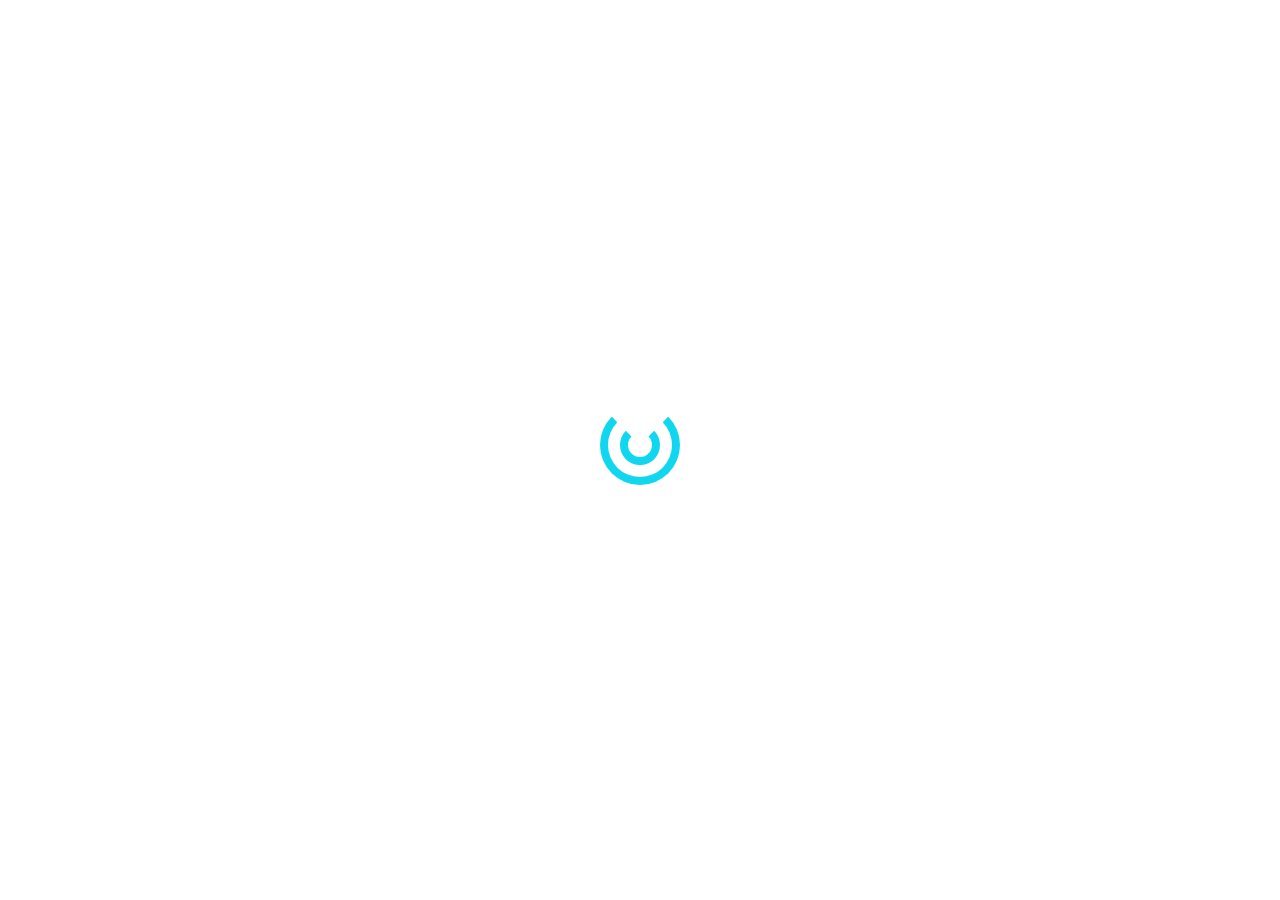
<file: index.html>
<!DOCTYPE html>
<html lang="en">
    <head>
        <meta charset="utf-8">
        <meta http-equiv="X-UA-Compatible" content="IE=edge">
        <meta name="viewport" content="width=device-width, initial-scale=1, maximum-scale=1" />
        <meta name="description" content="Mulan / CV Template + RTL" />
        <meta name="keywords" content="personal, mulan, marwaelmanawy, html5, vcard, resposnive, retina, resume, jquery, css3, bootstrap, portfolio" />
        <meta name="author" content="Marwa El-Manawy" />
        <link rel="icon" href="favicon.ico">
        <title>Mulan Resume / CV Template + RTL</title>
        <!-- Bootstrap -->
        <link rel="stylesheet" href="css/bootstrap.min.css" type="text/css">
        <!-- Animation -->
        <link rel="stylesheet" href="css/animate.min.css" type="text/css">
        <!-- Owl Carousel -->
        <link rel="stylesheet" href="css/owl.carousel.min.css" type="text/css">
        <!-- Light Case -->
        <link rel="stylesheet" href="css/lightcase.min.css" type="text/css">
        <!-- Template style -->
        <link rel="stylesheet" href="css/style-rtl.css" type="text/css">
    </head>
    <body>
        <!-- preloader -->
        <div id="preloader">
            <div id="preloader-circle">
                <span></span>
                <span></span>
            </div>
        </div>
        <!-- /preloader -->

        <div class="wrapper-page">
            <!-- Header -->
            <header class="header">
                <div class="header-content">
                    <div class="profile-picture-block">
                        <div class="my-photo">
                            <img src="images/avatar.jpeg" class="img-fluid" alt="image">
                        </div>
                    </div>
                    <!-- Header Head -->
                    <div class="site-title-block">
                        <div class="site-title">مولان رافيكي</div>
                        <div class="type-wrap">
                            <div class="typed-strings">
                                <span>مصممه جرافيكس</span>
                                <span>مصورة</span>
                                <span>مصممة مواقع</span>
                                <span>كاتبه حصريه</span>
                            </div>
                            <span class="typed" style="white-space:pre;"></span>
                        </div>
                    </div>
                    <!-- /Header Head -->

                    <!-- Navigation -->
                    <div class="site-nav">
                        <!-- Main menu -->
                        <ul class="header-main-menu" id="header-main-menu">
                            <li><a class="active" href="#home"><i class="fas fa-home"></i> الرئيسية</a></li>
                            <li><a href="#about-me"><i class="fas fa-user-tie"></i> من انا</a></li>
                            <li><a href="#resume"><i class="fas fa-award"></i> السيرة الذاتية</a></li>
                            <li><a href="#portfolio"><i class="fas fa-business-time"></i> المشاريع</a></li>
                            <li><a href="#blog"><i class="fas fa-book-reader"></i> المقالات</a></li>
                            <li><a href="#contact"><i class="fas fa-paper-plane"></i> اتصل بي</a></li>
                        </ul> 
                        <!-- /Main menu -->

                        <!-- Copyrights -->
                        <div class="copyrights">© 2019 جميع الحقوق محفوظة.</div>
                        <!-- / Copyrights -->
                    </div>
                    <!-- /Navigation -->
                </div>
            </header>
            <!-- /Header -->

            <!-- Mobile Header -->
            <div class="responsive-header">
                <div class="responsive-header-name">
                    <img class="responsive-logo" src="images/avatar.jpeg" alt="" />
                    مولان رفيكي
                </div> 
                <span class="responsive-icon"><i class="lnr lnr-menu"></i></span>
            </div>
            <!-- /Mobile Header -->

            <!-- Main Content Pages -->
            <div class="content-pages">
                <!-- Subpages -->
                <div class="sub-home-pages">

                    <!-- Start Page home -->
                    <section id="home" class="sub-page start-page">
                        <div class="sub-page-inner" style="background: url('images/home-bg.jpeg');">
                            <div class="mask"></div>
                            <div class="row">
                                <div class="col-sm-12 col-md-12 col-lg-12">
                                    <div class="title-block">
                                        <h2>مرحبا، انا مولان رافيكي </h2>
                                        <div class="type-wrap">
                                            <div class="typed-strings">
                                                <span>مصممه جرافيكس</span>
                                                <span>مصورة</span>
                                                <span>مصممة مواقع</span>
                                                <span>كاتبه حصريه</span>
                                            </div>
                                            <span class="typed" style="white-space:pre;"></span>
                                        </div>
                                        <div class="home-buttons">
                                            <a  href="#contact" class="bt-submit"><i class="lnr lnr-envelope"></i> اتصل بي</a>
                                            <a  href="#contact" class="bt-submit"><i class="lnr lnr-briefcase"></i> وظفني</a>
                                        </div>
                                    </div>
                                </div>
                            </div>
                        </div>
                    </section>
                    <!-- /Start Page home -->

                    <!-- About Me Subpage -->
                    <section id="about-me" class="sub-page">
                        <div class="sub-page-inner">
                            <div class="section-title">
                                <div class="main-title">
                                    <div class="title-main-page">
                                        <h4>من انا</h4>
                                        <p>نبذه عني و بما اقدمه من خدمات</p>
                                    </div>
                                </div>
                            </div>
                            <div class="section-content">
                                <!-- about me -->
                                <div class="row pb-30">
                                    <div class="col-xs-12 col-sm-12 col-md-6 col-lg-6">
                                        <h3>تيانا رافيكي</h3>
                                        <span class="about-location"><i class="lnr lnr-map-marker"></i> الولايات المتحدة، امريكا</span>
                                        <p class="about-content">
                                            وريم ايبسوم دولار سيت أميت ,كونسيكتيتور أدايبا يسكينج أليايت,سيت دو أيوسمود تيمبور

                                            أنكايديديونتيوت لابوري ات دولار ماجنا أليكيوا . يوت انيم أد مينيم فينايم,كيواس نوستريد

                                            أكسير سيتاشن يللأمكو لابورأس نيسي يت أليكيوب أكس أيا كوممودو كونسيكيوات
                                        </p>
                                        <p class="about-content">
                                            وريم ايبسوم دولار سيت أميت ,كونسيكتيتور أدايبا يسكينج أليايت,سيت دو أيوسمود تيمبور

                                            أنكايديديونتيوت لابوري ات دولار ماجنا أليكيوا . يوت انيم أد مينيم فينايم,كيواس نوستريد

                                            أكسير سيتاشن يللأمكو لابورأس نيسي يت أليكيوب أكس أيا كوممودو كونسيكيوات
                                        </p>

                                        <ul class="bout-list-summry row">
                                            <li class="col-xs-12 col-sm-12 col-md-4 col-lg-4">
                                                <div class="icon-info">
                                                    <i class="lnr lnr-briefcase"></i> 
                                                </div>
                                                <div class="details-info">
                                                    <h6>+5 سنوات عمل</h6>
                                                    <p>خبرة</p>
                                                </div>
                                            </li>
                                            <li class="col-xs-12 col-sm-12 col-md-4 col-lg-4">
                                                <div class="icon-info">
                                                    <i class="lnr lnr-layers"></i> 
                                                </div>
                                                <div class="details-info">
                                                    <h6>+300 مشاريع</h6>
                                                    <p>تمت</p>
                                                </div>
                                            </li>
                                            <li class="col-xs-12 col-sm-12 col-md-4 col-lg-4">
                                                <div class="icon-info">
                                                    <i class="lnr lnr-coffee-cup"></i> 
                                                </div>
                                                <div class="details-info">
                                                    <h6>+ 150 مقابله</h6>
                                                    <p>بنجاح</p>
                                                </div>
                                            </li>
                                        </ul>
                                    </div>

                                    <div class="col-xs-6 col-sm-12 col-md-6 col-lg-6">
                                        <div class="box-img">
                                            <img src="images/about.png" class="img-fluid" alt="image">
                                        </div>
                                    </div>
                                </div>
                                <!-- /about me -->

                                <!-- services -->
                                <div class="special-block-bg">
                                    <div class="section-head">
                                        <h4>
                                            <span>ما الذي اقدمه</span>
                                            خدماتي
                                        </h4>
                                    </div>
                                    <div class="row">
                                        <div class="col-xs-12 col-sm-12 col-md-6 col-lg-6">
                                            <div class="services-list">
                                                <!-- Service Item 1 -->
                                                <div class="service-block">
                                                    <div class="service-icon">
                                                        <i class="lnr lnr-code"></i>
                                                    </div>
                                                    <div class="service-text">
                                                        <h4> تطوير المواقع</h4>
                                                        <p>
                                                            وريم ايبسوم دولار سيت أميت ,كونسيكتيتور أدايبا يسكينج أليايت,سيت دو أيوسمود تيمبور أنكايديديونتيوت لابوري ات دولار ماجنا أليكيوا . يوت انيم أد مينيم فينايم,كيواس نوستريد أكسير سيتاشن يللأمكو لابورأس نيسي يت أليكيوب أكس أيا كوممودو كونسيكيوات
                                                        </p>
                                                    </div>
                                                </div>
                                                <!-- /Service Item 1 -->

                                                <!-- Service Item 2 -->
                                                <div class="service-block">
                                                    <div class="service-icon">
                                                        <i class="lnr lnr-laptop-phone"></i>
                                                    </div>
                                                    <div class="service-text">
                                                        <h4>تصميم مواقع</h4>
                                                        <p>
                                                            وريم ايبسوم دولار سيت أميت ,كونسيكتيتور أدايبا يسكينج أليايت,سيت دو أيوسمود تيمبور أنكايديديونتيوت لابوري ات دولار ماجنا أليكيوا . يوت انيم أد مينيم فينايم,كيواس نوستريد أكسير سيتاشن يللأمكو لابورأس نيسي يت أليكيوب أكس أيا كوممودو كونسيكيوات
                                                        </p>                                                        
                                                    </div>
                                                </div>
                                                <!-- Service Item 2 -->
                                            </div>
                                        </div>

                                        <div class="col-xs-12 col-sm-12 col-md-6 col-lg-6">
                                            <div class="services-list">
                                                <!-- Service Item 3 -->
                                                <div class="service-block">
                                                    <div class="service-icon">
                                                        <i class="lnr lnr-mic"></i>
                                                    </div>
                                                    <div class="service-text">
                                                        <h4>تسجيل صوتي</h4>
                                                        <p>
                                                            وريم ايبسوم دولار سيت أميت ,كونسيكتيتور أدايبا يسكينج أليايت,سيت دو أيوسمود تيمبور أنكايديديونتيوت لابوري ات دولار ماجنا أليكيوا . يوت انيم أد مينيم فينايم,كيواس نوستريد أكسير سيتاشن يللأمكو لابورأس نيسي يت أليكيوب أكس أيا كوممودو كونسيكيوات
                                                        </p>
                                                    </div>
                                                </div>
                                                <!-- Service Item 3 -->

                                                <!-- Service Item 4 -->
                                                <div class="service-block">
                                                    <div class="service-icon">
                                                        <i class="lnr lnr-camera"></i>
                                                    </div>
                                                    <div class="service-text">
                                                        <h4>اعمال التصوير</h4>
                                                        <p>
                                                            وريم ايبسوم دولار سيت أميت ,كونسيكتيتور أدايبا يسكينج أليايت,سيت دو أيوسمود تيمبور أنكايديديونتيوت لابوري ات دولار ماجنا أليكيوا . يوت انيم أد مينيم فينايم,كيواس نوستريد أكسير سيتاشن يللأمكو لابورأس نيسي يت أليكيوب أكس أيا كوممودو كونسيكيوات
                                                        </p>
                                                    </div>
                                                </div>
                                                <!-- Service Item 4 -->
                                            </div>
                                        </div>
                                    </div>
                                </div>
                                <!-- /services -->

                                <!-- Video section -->
                                <div class="video-section" style="background: url('images/city.jpeg');">
                                    <div class="overlay pb-40 pt-40">
                                        <div class="container">
                                            <div class="row">
                                                <div class="col-xs-12 col-sm-12 col-md-7 col-lg-7">
                                                    <div class="sub-title">
                                                        <h6>لماذا تقوم بتوظيفي؟</h6>
                                                        <h2>أنا أفضل خبير في الواجهة الأمامية في السوق</h2>
                                                    </div>
                                                </div>
                                                <div class="col-xs-12 col-sm-12 col-md-5 col-lg-5">
                                                    <div class="pulse-icon">
                                                        <div class="icon-wrap">
                                                            <a href="https//www.youtube.com/">
                                                                <i class="fa fa-play"></i> 
                                                            </a>
                                                        </div>
                                                        <div class="elements">
                                                            <div class="circle circle-outer"></div>
                                                            <div class="circle circle-inner"></div>
                                                            <div class="pulse pulse-1"></div>
                                                            <div class="pulse pulse-2"></div>
                                                            <div class="pulse pulse-3"></div>
                                                        </div>
                                                    </div>
                                                </div>
                                            </div>
                                        </div>
                                    </div>
                                </div>
                                <!-- /Video section -->

                                <!-- Fun Facts -->
                                <div class="row pb-30 pt-30">
                                    <div class="section-head col-sm-12">
                                        <h4>
                                            <span>حقائق</span>
                                            ممتعة
                                        </h4>
                                    </div>
                                    <!-- Item 1 -->
                                    <div class="col-xs-12 col-sm-6 col-md-3 col-lg-3">
                                        <div class="pb-30">
                                            <div class="counter-block">
                                                <i class="pe-7s-smile"></i>
                                                <h4>عملاء سعداء</h4>
                                                <span class="counter-block-value" data-count="1000">0</span>
                                            </div>
                                        </div>
                                    </div>
                                    <!-- /Item 1-->

                                    <!-- Item 2 -->
                                    <div class="col-xs-12 col-sm-6 col-md-3 col-lg-3">
                                        <div class="pb-30">
                                            <div class="counter-block">
                                                <i class="pe-7s-light"></i>
                                                <h4>سنوات خبره</h4>
                                                <span class="counter-block-value" data-count="7">0</span>
                                            </div>
                                        </div>
                                    </div>
                                    <!-- /Item 2 -->

                                    <!-- Item 3-->
                                    <div class="col-xs-12 col-sm-6 col-md-3 col-lg-3">
                                        <div class="pb-30">
                                            <div class="counter-block">
                                                <i class="pe-7s-cup"></i>
                                                <h4>الجوائز</h4>
                                                <span class="counter-block-value" data-count="15">0</span>
                                            </div>
                                        </div>
                                    </div>
                                    <!-- /Item 3 -->

                                    <!-- Item 4-->
                                    <div class="col-xs-12 col-sm-6 col-md-3 col-lg-3">
                                        <div class="pb-30">
                                            <div class="counter-block">
                                                <i class="pe-7s-coffee"></i>
                                                <h4>مقابلات العمل</h4>
                                                <span class="counter-block-value" data-count="500">0</span>
                                            </div>
                                        </div>
                                    </div>
                                    <!-- /Item 4-->
                                </div>
                                <!-- /Fun Facts -->

                                <!-- List OF Testimonials -->
                                <div class="special-block-bg">
                                    <div class="section-head">
                                        <h4>
                                            <span>ماذا قال عملائي</span>
                                            عن ما اقدمه
                                        </h4>
                                    </div>
                                    <div class="testimonials owl-carousel">
                                        <!-- Testimonial item 1 -->
                                        <div class="testimonial-item">
                                            <div class="testimonial-content">
                                                <div class="testimonial-review">
                                                    <p>
                                                        وريم ايبسوم دولار سيت أميت ,كونسيكتيتور أدايبا يسكينج أليايت,سيت دو أيوسمود تيمبور أنكايديديونتيوت لابوري ات دولار ماجنا أليكيوا . يوت انيم أد مينيم فينايم,كيواس نوستريد أكسير سيتاشن يللأمكو لابورأس نيسي يت أليكيوب أكس أيا كوممودو كونسيكيوات
                                                    </p>
                                                </div>
                                            </div>            
                                            <div class="testimonial-footer">
                                                <div class="testimonial-avatar">
                                                    <img src="images/testimonials/testimonial-avatar-1.jpeg" alt="Gary Johnson"/>
                                                </div>              
                                                <div class="testimonial-owner-content">
                                                    <p class="testimonial-owner">Muhammad El-Saeed</p>
                                                    <p class="testimonial-position">Bright Owner</p>
                                                    <ul class="testimonial-rating">
                                                        <li><i class="fa fa-star"></i></li>
                                                        <li><i class="fa fa-star"></i></li>
                                                        <li><i class="fa fa-star"></i></li>
                                                        <li><i class="fa fa-star"></i></li>
                                                        <li><i class="fa fa-star"></i></li>
                                                    </ul>
                                                </div>
                                            </div>
                                        </div>
                                        <!-- /Testimonial item 1 -->

                                        <!-- Testimonial item 2 -->
                                        <div class="testimonial-item">
                                            <div class="testimonial-content">
                                                <div class="testimonial-review">
                                                    <p>
                                                        وريم ايبسوم دولار سيت أميت ,كونسيكتيتور أدايبا يسكينج أليايت,سيت دو أيوسمود تيمبور أنكايديديونتيوت لابوري ات دولار ماجنا أليكيوا . يوت انيم أد مينيم فينايم,كيواس نوستريد أكسير سيتاشن يللأمكو لابورأس نيسي يت أليكيوب أكس أيا كوممودو كونسيكيوات
                                                    </p>
                                                </div>
                                            </div>            
                                            <div class="testimonial-footer">
                                                <div class="testimonial-avatar">
                                                    <img src="images/testimonials/testimonial-avatar-2.jpeg" alt="Daniel Pringle"/>
                                                </div>              
                                                <div class="testimonial-owner-content">
                                                    <p class="testimonial-owner">Marwa El-Manawy</p>
                                                    <p class="testimonial-position">General Manager</p>
                                                    <ul class="testimonial-rating">
                                                        <li><i class="fa fa-star"></i></li>
                                                        <li><i class="fa fa-star"></i></li>
                                                        <li><i class="fa fa-star"></i></li>
                                                        <li><i class="fa fa-star"></i></li>
                                                        <li><i class="fa fa-star-half-alt"></i></li>
                                                    </ul>
                                                </div>
                                            </div>
                                        </div>
                                        <!-- /Testimonial item 2 -->

                                        <!-- Testimonial item 3 -->
                                        <div class="testimonial-item">
                                            <div class="testimonial-content">
                                                <div class="testimonial-review">
                                                    <p>
                                                        وريم ايبسوم دولار سيت أميت ,كونسيكتيتور أدايبا يسكينج أليايت,سيت دو أيوسمود تيمبور أنكايديديونتيوت لابوري ات دولار ماجنا أليكيوا . يوت انيم أد مينيم فينايم,كيواس نوستريد أكسير سيتاشن يللأمكو لابورأس نيسي يت أليكيوب أكس أيا كوممودو كونسيكيوات
                                                    </p>
                                                </div>
                                            </div>            
                                            <div class="testimonial-footer">
                                                <div class="testimonial-avatar">
                                                    <img src="images/testimonials/testimonial-avatar-3.jpeg" alt="Billy Adams"/>
                                                </div>              
                                                <div class="testimonial-owner-content">
                                                    <p class="testimonial-owner">Salma El-Saeed</p>
                                                    <p class="testimonial-position">Web Developer</p>
                                                    <ul class="testimonial-rating">
                                                        <li><i class="fa fa-star"></i></li>
                                                        <li><i class="fa fa-star"></i></li>
                                                        <li><i class="fa fa-star"></i></li>
                                                        <li><i class="fa fa-star"></i></li>
                                                        <li><i class="fa fa-star"></i></li>
                                                    </ul>
                                                </div>
                                            </div>
                                        </div>
                                        <!-- /Testimonial item 3 -->
                                    </div>

                                </div>
                                <!-- /List OF Testimonials -->

                                <!-- Clients Blocks -->
                                <div class="row pt-50">
                                    <div class="col-xs-12 col-sm-12 col-md-12 col-lg-12">
                                        <div class="section-head">
                                            <h4>
                                                <span>عملائي</span>
                                                الاعزاء
                                            </h4>
                                        </div>
                                        <!--List Of Clients -->
                                        <div class="clients owl-carousel">
                                            <div class="client-block">
                                                <a href="#" target="_blank" title="client">
                                                    <img src="images/clients/1.png" alt="client">
                                                </a>
                                            </div>
                                            <div class="client-block">
                                                <a href="#" target="_blank" title="client">
                                                    <img src="images/clients/2.png" alt="client">
                                                </a>
                                            </div>
                                            <div class="client-block">
                                                <a href="#" target="_blank" title="client">
                                                    <img src="images/clients/3.png" alt="client">
                                                </a>
                                            </div>
                                            <div class="client-block">
                                                <a href="#" target="_blank" title="client">
                                                    <img src="images/clients/4.png" alt="client">
                                                </a>
                                            </div>
                                            <div class="client-block">
                                                <a href="#" target="_blank" title="client">
                                                    <img src="images/clients/5.png" alt="client">
                                                </a>
                                            </div>
                                            <div class="client-block">
                                                <a href="#" target="_blank" title="client">
                                                    <img src="images/clients/6.png" alt="client">
                                                </a>
                                            </div>
                                            <div class="client-block">
                                                <a href="#" target="_blank" title="client">
                                                    <img src="images/clients/7.png" alt="client">
                                                </a>
                                            </div>  
                                            <div class="client-block">
                                                <a href="#" target="_blank" title="client">
                                                    <img src="images/clients/8.png" alt="client">
                                                </a>
                                            </div>  
                                            <div class="client-block">
                                                <a href="#" target="_blank" title="client">
                                                    <img src="images/clients/9.png" alt="client">
                                                </a>
                                            </div>  
                                        </div>
                                        <!-- /List Of Clients -->
                                    </div>
                                </div>
                                <!-- /Clients Block -->
                            </div>
                        </div>
                    </section>
                    <!-- About Me Subpage -->

                    <!-- Resume Subpage -->
                    <section id="resume" class="sub-page">
                        <div class="sub-page-inner">
                            <div class="section-title">
                                <div class="main-title">
                                    <h4>السيرة الذاتية</h4>
                                    <div class="title-main-page">
                                        <p>السيرة الذاتية لاعمالي و خبراتي</p>
                                    </div>
                                </div>
                            </div>

                            <div class="section-content">
                                <div class="row">
                                    <div class="col-xs-12 col-sm-12 col-md-12">

                                        <!-- Work History -->
                                        <div class="pb-30">
                                            <div class="section-head">
                                                <h4>
                                                    <span>تاريخي العملي</span>
                                                    المحترف
                                                </h4>
                                                <a class="bt-submit" href="dummy-resume.txt"><i class="fas fa-cloud-download-alt"></i> تنزيل السيرة الذاتية</a>
                                            </div>

                                            <div class="main-timeline">
                                                <div class="timeline currecnt">
                                                    <div class="timeline-icon">
                                                        <img src="images/resume/4.png" alt="">
                                                    </div>
                                                    <div class="timeline-content">
                                                        <span class="date">ابريل 2015 - الى الان</span>
                                                        <h5 class="title">مطور مواقع</h5>
                                                        <p class="description">
                                                            وريم ايبسوم دولار سيت أميت ,كونسيكتيتور أدايبا يسكينج أليايت,سيت دو أيوسمود تيمبور أنكايديديونتيوت لابوري ات دولار ماجنا أليكيوا . يوت انيم أد مينيم فينايم,كيواس
                                                        </p>
                                                    </div>
                                                </div>

                                                <div class="timeline">
                                                    <div class="timeline-icon">
                                                        <img src="images/resume/3.png" alt="">
                                                    </div>
                                                    <div class="timeline-content">
                                                        <span class="date">يناسر 2016 - ابريل 2017</span>
                                                        <h5 class="title">مصمم مواقع</h5>
                                                        <p class="description">
                                                            وريم ايبسوم دولار سيت أميت ,كونسيكتيتور أدايبا يسكينج أليايت,سيت دو أيوسمود تيمبور أنكايديديونتيوت لابوري ات دولار ماجنا أليكيوا . يوت انيم أد مينيم فينايم,كيواس
                                                        </p>
                                                    </div>
                                                </div>

                                                <div class="timeline">
                                                    <div class="timeline-icon">
                                                        <img src="images/resume/2.png" alt="">
                                                    </div>
                                                    <div class="timeline-content  s-m-0 pb-0">
                                                        <span class="date">مايو 2017 - ابريل 2018</span>
                                                        <h5 class="title">مطور موبايل</h5>
                                                        <p class="description">
                                                            وريم ايبسوم دولار سيت أميت ,كونسيكتيتور أدايبا يسكينج أليايت,سيت دو أيوسمود تيمبور أنكايديديونتيوت لابوري ات دولار ماجنا أليكيوا . يوت انيم أد مينيم فينايم,كيواس
                                                        </p>
                                                    </div>
                                                </div>

                                            </div>
                                        </div>   
                                        <!-- /Work History -->

                                        <!-- Skills -->
                                        <div class="pb-30 pt-30">
                                            <div class="row list-skills">
                                                <!-- Work Skills -->
                                                <div class="col-md-7">
                                                    <div class="special-block-bg">
                                                        <div class="section-head">
                                                            <h4>
                                                                <span>مهارات</span>
                                                                العمل
                                                            </h4>
                                                        </div>
                                                        <div class="skills-items skills-progressbar">
                                                            <div class="skill-item">
                                                                <h4>PHP</h4>
                                                                <div class="progress">
                                                                    <div class="progress-bar wow fadeInLeft" data-progress="95%" style="width: 95%;" data-wow-duration="1.5s" data-wow-delay="1.2s"> </div>
                                                                </div>
                                                                <span>95%</span>
                                                            </div>
                                                            <div class="skill-item">
                                                                <h4>Java</h4>
                                                                <div class="progress">
                                                                    <div class="progress-bar wow fadeInLeft" data-progress="85%" style="width: 85%;" data-wow-duration="1.5s" data-wow-delay="1.2s"> </div>
                                                                </div>
                                                                <span>85%</span>
                                                            </div>
                                                            <div class="skill-item">
                                                                <h4>C#</h4>
                                                                <div class="progress">
                                                                    <div class="progress-bar wow fadeInLeft" data-progress="75%" style="width: 75%;" data-wow-duration="1.5s" data-wow-delay="1.2s"> </div>
                                                                </div>
                                                                <span>75%</span>
                                                            </div>
                                                            <div class="skill-item">
                                                                <h4>C++</h4>
                                                                <div class="progress">
                                                                    <div class="progress-bar wow fadeInLeft" data-progress="70%" style="width: 70%;" data-wow-duration="1.5s" data-wow-delay="1.2s"> </div>
                                                                </div>
                                                                <span>70%</span>
                                                            </div>
                                                        </div>
                                                    </div>
                                                </div>
                                                <!-- /Work Skills -->

                                                <!-- Languages Skills -->
                                                <div class="col-md-5">
                                                    <div class="special-block-bg">
                                                        <div class="section-head">
                                                            <h4>
                                                                <span>ههاراتي</span>
                                                                اللغوية
                                                            </h4>
                                                        </div>
                                                        <div class="skills-items">
                                                            <div class="language-skill row">
                                                                <h4 class="col-md-6 text-right">انجليزي <span>بطلاقة</span> </h4>
                                                                <ul class="col-md-6 text-left rating">
                                                                    <li><i class="fa fa-star"></i></li>
                                                                    <li><i class="fa fa-star"></i></li>
                                                                    <li><i class="fa fa-star"></i></li>
                                                                    <li><i class="fa fa-star"></i></li>
                                                                    <li><i class="fa fa-star"></i></li>
                                                                </ul>
                                                            </div>
                                                            <div class="language-skill row">
                                                                <h4 class="col-md-6 text-right">عربي <span>اللغة الام</span> </h4>
                                                                <ul class="col-md-6 text-left rating">
                                                                    <li><i class="fa fa-star"></i></li>
                                                                    <li><i class="fa fa-star"></i></li>
                                                                    <li><i class="fa fa-star"></i></li>
                                                                    <li><i class="fa fa-star"></i></li>
                                                                    <li><i class="fa fa-star-half-alt"></i></li>
                                                                </ul>
                                                            </div>
                                                            <div class="language-skill row">
                                                                <h4 class="col-md-6 text-right">الماني <span>تحدث</span> </h4>
                                                                <ul class="col-md-6 text-left rating">
                                                                    <li><i class="fa fa-star"></i></li>
                                                                    <li><i class="fa fa-star"></i></li>
                                                                    <li><i class="fa fa-star"></i></li>
                                                                    <li><i class="fa fa-star"></i></li>
                                                                    <li><i class="fa fa-star half-star"></i></li>
                                                                </ul>
                                                            </div>
                                                            <div class="language-skill row">
                                                                <h4 class="col-md-6 text-right">تركي <span>مبتدأ</span> </h4>
                                                                <ul class="col-md-6 text-left rating">
                                                                    <li><i class="fa fa-star"></i></li>
                                                                    <li><i class="fa fa-star"></i></li>
                                                                    <li><i class="fa fa-star"></i></li>
                                                                    <li><i class="fa fa-star half-star"></i></li>
                                                                    <li><i class="fa fa-star half-star"></i></li>
                                                                </ul>
                                                            </div>
                                                            <div class="language-skill row">
                                                                <h4 class="col-md-6 text-right">الهندية <span>مبتدأ</span> </h4>
                                                                <ul class="col-md-6 text-left rating">
                                                                    <li><i class="fa fa-star"></i></li>
                                                                    <li><i class="fa fa-star"></i></li>
                                                                    <li><i class="fa fa-star"></i></li>
                                                                    <li><i class="fa fa-star half-star"></i></li>
                                                                    <li><i class="fa fa-star half-star"></i></li>
                                                                </ul>
                                                            </div>
                                                        </div>
                                                    </div>
                                                </div>
                                                <!-- /Languages Skills -->
                                            </div>
                                        </div>
                                        <!-- /Skills -->

                                        <!-- Education History -->
                                        <div class="pt-30">   
                                            <div class="section-head">
                                                <h4>
                                                    <span>تاريخي التعليمي </span>
                                                    الحرفي
                                                </h4>
                                            </div>
                                            <div class="main-timeline">
                                                <div class="timeline currecnt">
                                                    <div class="timeline-icon">
                                                        <img src="images/resume/1.png" alt="">
                                                    </div>
                                                    <div class="timeline-content">
                                                        <span class="date">يناير 2015 - الى الان</span>
                                                        <h5 class="title"> جامعة عين شمس</h5>
                                                        <p class="description">
                                                            وريم ايبسوم دولار سيت أميت ,كونسيكتيتور أدايبا يسكينج أليايت,سيت دو أيوسمود تيمبور أنكايديديونتيوت لابوري ات دولار ماجنا أليكيوا . يوت انيم أد مينيم فينايم,كيواس
                                                        </p>
                                                    </div>
                                                </div>

                                                <div class="timeline">
                                                    <div class="timeline-icon">
                                                        <img src="images/resume/1.png" alt="">
                                                    </div>
                                                    <div class="timeline-content">
                                                        <span class="date">ابريل 2016 - فبراير 2017</span>
                                                        <h5 class="title"> جامعة الاسكندرية</h5>
                                                        <p class="description">
                                                            وريم ايبسوم دولار سيت أميت ,كونسيكتيتور أدايبا يسكينج أليايت,سيت دو أيوسمود تيمبور أنكايديديونتيوت لابوري ات دولار ماجنا أليكيوا . يوت انيم أد مينيم فينايم,كيواس
                                                        </p>
                                                    </div>
                                                </div>

                                                <div class="timeline">
                                                    <div class="timeline-icon">
                                                        <img src="images/resume/1.png" alt="">
                                                    </div>
                                                    <div class="timeline-content">
                                                        <span class="date">مايو 2017 - مارس 2018</span>
                                                        <h5 class="title"> جامعة القاهره</h5>
                                                        <p class="description">
                                                            وريم ايبسوم دولار سيت أميت ,كونسيكتيتور أدايبا يسكينج أليايت,سيت دو أيوسمود تيمبور أنكايديديونتيوت لابوري ات دولار ماجنا أليكيوا . يوت انيم أد مينيم فينايم,كيواس
                                                        </p>
                                                    </div>
                                                </div>

                                            </div>
                                        </div>
                                        <!-- /Education History -->
                                    </div>
                                </div>
                            </div>
                        </div>
                    </section>
                    <!-- End of Resume Subpage -->

                    <!-- Portfolio Subpage -->
                    <section id="portfolio" class="sub-page">
                        <div class="sub-page-inner">
                            <div class="section-title">
                                <div class="main-title">
                                    <div class="title-main-page">
                                        <h4>المشاريع</h4>
                                        <p>جميع اعمالي التي تم تنفيذها في جميع الخدمات</p>
                                    </div>
                                </div>
                            </div>

                            <div class="section-content">
                                <div class="filter-tabs">
                                    <button class="fil-cat" data-rel="all"><span>0</span> الكل</button>
                                    <button class="fil-cat" data-rel="photography"><span>05</span> مواقع</button>
                                    <button class="fil-cat" data-rel="web-design"><span>07</span> التصوبر</button>
                                    <button class="fil-cat" data-rel="branding"><span>12</span> بطاقات عمل</button>
                                </div>

                                <div class="portfolio-grid portfolio-trigger" id="portfolio-page">
                                    <div class="label-portfolio"><span class="rotated-sub">مشاريع</span><span class="project-count">8</span></div>
                                    <div class="row">
                                        <div class="col-lg-6 col-md-6 col-sm-12 col-xs-12 portfolio-item branding photography all">
                                            <div class="portfolio-img">
                                                <img src="images/portfolio/portfolio-img-1.jpeg" class="img-responsive" alt="">
                                            </div>
                                            <div class="portfolio-data">
                                                <h4><a href="portfolio-single.html">براند</a></h4>
                                                <p class="meta">براند + تصوير</p>
                                                <div class="portfolio-attr"> 
                                                    <a href="portfolio-single.html"><i class="lnr lnr-link"></i></a> 
                                                    <a href="images/portfolio/portfolio-img-1.jpeg" data-rel="lightcase:gal" title="Image Caption"><i class="lnr lnr-move"></i></a> 
                                                </div>
                                            </div>
                                        </div>
                                        <div class="col-lg-6 col-md-6 col-sm-12 col-xs-12 portfolio-item web-design branding all">
                                            <div class="portfolio-img"><img src="images/portfolio/portfolio-img-2.jpeg" class="img-responsive" alt=""></div>
                                            <div class="portfolio-data">
                                                <h4><a href="portfolio-single.html">ديكور منزل</a></h4>
                                                <p class="meta">تصميم ديكورات</p>
                                                <div class="portfolio-attr"> 
                                                    <a href="portfolio-single.html"><i class="lnr lnr-link"></i></a> 
                                                    <a href="images/portfolio/portfolio-img-2.jpeg" data-rel="lightcase:gal" title="Image Caption"><i class="lnr lnr-move"></i></a> 
                                                </div>                                              
                                            </div>
                                        </div>
                                        <div class="col-lg-6 col-md-6 col-sm-12 col-xs-12 portfolio-item branding all">
                                            <div class="portfolio-img"><img src="images/portfolio/portfolio-img-3.jpeg" class="img-responsive" alt=""></div>
                                            <div class="portfolio-data">
                                                <h4><a href="portfolio-single.html">تصوير</a></h4>
                                                <p class="meta">براند</p>
                                                <div class="portfolio-attr"> 
                                                    <a href="portfolio-single.html"><i class="lnr lnr-link"></i></a> 
                                                    <a href="images/portfolio/portfolio-img-3.jpeg" data-rel="lightcase:gal" title="Image Caption"><i class="lnr lnr-move"></i></a> 
                                                </div>                                             
                                            </div>
                                        </div>
                                        <div class="col-lg-6 col-md-6 col-sm-12 col-xs-12 portfolio-item web-design branding all">
                                            <div class="portfolio-img"><img src="images/portfolio/portfolio-img-4.jpeg" class="img-responsive" alt=""></div>
                                            <div class="portfolio-data">
                                                <h4><a href="portfolio-single.html">تصميم مواقع</a></h4>
                                                <p class="meta">تصميم مواقع + ماركات</p>
                                                <div class="portfolio-attr"> 
                                                    <a href="portfolio-single.html"><i class="lnr lnr-link"></i></a> 
                                                    <a href="images/portfolio/portfolio-img-4.jpeg" data-rel="lightcase:gal" title="Image Caption"><i class="lnr lnr-move"></i></a> 
                                                </div>                                              
                                            </div>
                                        </div>
                                        <div class="col-lg-6 col-md-6 col-sm-12 col-xs-12 portfolio-item branding all">
                                            <div class="portfolio-img"><img src="images/portfolio/portfolio-img-5.jpeg" class="img-responsive" alt=""></div>
                                            <div class="portfolio-data">
                                                <h4><a href="portfolio-single.html">براند شركة عالمية</a></h4>
                                                <p class="meta">ماركات</p>
                                                <div class="portfolio-attr"> 
                                                    <a href="portfolio-single.html"><i class="lnr lnr-link"></i></a> 
                                                    <a href="images/portfolio/portfolio-img-5.jpeg" data-rel="lightcase:gal" title="Image Caption"><i class="lnr lnr-move"></i></a> 
                                                </div>                                                
                                            </div>
                                        </div>
                                        <div class="col-lg-6 col-md-6 col-sm-12 col-xs-12 portfolio-item web-design branding all">
                                            <div class="portfolio-img"><img src="images/portfolio/portfolio-img-6.jpeg" class="img-responsive" alt=""></div>
                                            <div class="portfolio-data">
                                                <h4><a href="portfolio-single.html">تصميم داخلي للاثاث</a></h4>
                                                <p class="meta">تصميم مواقع + جرافيك</p>
                                                <div class="portfolio-attr"> 
                                                    <a href="portfolio-single.html"><i class="lnr lnr-link"></i></a> 
                                                    <a href="images/portfolio/portfolio-img-6.jpeg" data-rel="lightcase:gal" title="Image Caption"><i class="lnr lnr-move"></i></a> 
                                                </div>                                               
                                            </div>
                                        </div>
                                    </div>
                                </div>
                            </div>
                        </div>
                    </section>
                    <!-- /Portfolio Subpage -->

                    <!-- Blog Subpage -->
                    <section id="blog" class="sub-page">
                        <div class="sub-page-inner">
                            <div class="section-title">
                                <div class="main-title">
                                    <div class="title-main-page">
                                        <h4>المقالات</h4>
                                        <p>سأقوم بنشر الاحداث و المقالات الحصرية</p>
                                    </div>
                                </div>
                            </div>

                            <div class="section-content">
                                <div class="row blog-grid-flex">
                                    <div class="col-md-4 col-sm-6 blog-item-quote blog-item">
                                        <div class="blog-article">
                                            <div class="post-format"> <span class="post-format-icon"><i class="fas fa-quote-right"></i></span> </div>
                                            <div class="comment-like"> <span><i class="fas fa-comment" aria-hidden="true"></i> 30</span> <span><i class="fas fa-heart" aria-hidden="true"></i> 15</span> </div>
                                            <div class="article-img">
                                                <a href="blog-single.html"><img src="images/blog/1.jpeg" class="img-responsive" alt=""></a>
                                            </div>
                                            <div class="article-content">
                                                <div>
                                                    <h4><a href="blog-single.html">لوريم ايبسوم دولار سيت أميت</a></h4>
                                                    <div class="meta"> <span><i>فبراير</i> 16,2019</span> <span><i>في</i> <a href="#">رياضة</a></span> <span><i>علامة</i> <a href="#">كرة</a></span> </div>
                                                    <div class="article-link"> <a href="blog-single.html"><i class="lnr lnr-arrow-left"></i></a> </div>
                                                </div>
                                            </div>
                                        </div>
                                    </div>
                                    <div class="col-md-8 col-sm-6 blog-item">
                                        <div class="blog-article">
                                            <div class="post-format"> <span class="post-format-icon"><i class="lnr lnr-picture"></i></span> </div>
                                            <div class="comment-like"> <span><i class="fas fa-comment" aria-hidden="true"></i> 30</span> <span><i class="fas fa-heart" aria-hidden="true"></i> 15</span> </div>
                                            <div class="article-img">
                                                <a href="blog-single.html"> <img src="images/blog/2.jpeg" class="img-responsive" alt=""></a>
                                            </div>
                                            <div class="article-link"> <a href="blog-single.html"><i class="lnr lnr-arrow-left"></i></a> </div>
                                            <div class="article-content">
                                                <h4><a href="blog-single.html">لوريم ايبسوم دولار سيت أميت</a></h4>
                                                <div class="meta"> <span><i>فبراير</i> 16,2019</span> <span><i>في</i> <a href="#">رياضة</a></span> <span><i>علامة</i> <a href="#">كرة</a></span> </div>
                                                <p>
                                                    لوريم ايبسوم دولار سيت أميت ,كونسيكتيتور أدايبا يسكينج أليايت,سيت دو أيوسمود تيمبور

                                                </p>
                                            </div>
                                        </div>
                                    </div>
                                    <div class="col-md-4 col-sm-6 blog-item">
                                        <div class="blog-article">
                                            <div class="post-format"> <span class="post-format-icon"><i class="lnr lnr-film-play"></i></span> </div>
                                            <div class="comment-like"> <span><i class="fas fa-comment" aria-hidden="true"></i> 30</span> <span><i class="fas fa-heart" aria-hidden="true"></i> 15</span> </div>
                                            <div class="article-img">
                                                <a href="blog-single.html"> <img src="images/blog/3.jpeg" class="img-responsive" alt=""></a>
                                            </div>
                                            <div class="article-link"> <a href="blog-single.html"><i class="lnr lnr-arrow-left"></i></a> </div>
                                            <div class="article-content">
                                                <h4><a href="blog-single.html">لوريم ايبسوم دولار سيت أميت</a></h4>
                                                <div class="meta"> <span><i>فبراير</i> 16,2019</span> <span><i>في</i> <a href="#">رياضة</a></span> <span><i>علامة</i> <a href="#">كرة</a></span> </div>
                                                <p>
                                                    لوريم ايبسوم دولار سيت أميت ,كونسيكتيتور أدايبا يسكينج أليايت,سيت دو أيوسمود تيمبور

                                                </p>
                                            </div>
                                        </div>
                                    </div>
                                    <div class="col-md-4 col-sm-6 blog-item">
                                        <div class="blog-article">
                                            <div class="post-format"> <span class="post-format-icon"><i class="lnr lnr-picture"></i></span> </div>
                                            <div class="comment-like"> <span><i class="fas fa-comment" aria-hidden="true"></i> 30</span> <span><i class="fas fa-heart" aria-hidden="true"></i> 15</span> </div>
                                            <div class="article-img">
                                                <a href="blog-single.html"> <img src="images/blog/4.jpeg" class="img-responsive" alt=""></a>
                                            </div>
                                            <div class="article-link"> <a href="blog-single.html"><i class="lnr lnr-arrow-left"></i></a> </div>
                                            <div class="article-content">
                                                <h4><a href="blog-single.html">لوريم ايبسوم دولار سيت أميت</a></h4>
                                                <div class="meta"> <span><i>فبراير</i> 16,2019</span> <span><i>في</i> <a href="#">رياضة</a></span> <span><i>علامة</i> <a href="#">كرة</a></span> </div>
                                                <p>
                                                    لوريم ايبسوم دولار سيت أميت ,كونسيكتيتور أدايبا يسكينج أليايت,سيت دو أيوسمود تيمبور

                                                </p>
                                            </div>
                                        </div>
                                    </div>
                                    <div class="col-md-4 col-sm-6 blog-item">
                                        <div class="blog-article">
                                            <div class="post-format"> <span class="post-format-icon"><i class="lnr lnr-picture"></i></span> </div>
                                            <div class="comment-like"> <span><i class="fas fa-comment" aria-hidden="true"></i> 30</span> <span><i class="fas fa-heart" aria-hidden="true"></i> 15</span> </div>
                                            <div class="article-img">
                                                <a href="blog-single.html"> <img src="images/blog/5.jpeg" class="img-responsive" alt=""></a>
                                            </div>
                                            <div class="article-link"> <a href="blog-single.html"><i class="lnr lnr-arrow-left"></i></a> </div>
                                            <div class="article-content">
                                                <h4><a href="blog-single.html">لوريم ايبسوم دولار سيت أميت</a></h4>
                                                <div class="meta"> <span><i>فبراير</i> 16,2019</span> <span><i>في</i> <a href="#">رياضة</a></span> <span><i>علامة</i> <a href="#">كرة</a></span> </div>
                                                <p>
                                                    لوريم ايبسوم دولار سيت أميت ,كونسيكتيتور أدايبا يسكينج أليايت,سيت دو أيوسمود تيمبور

                                                </p>
                                            </div>
                                        </div>
                                    </div>
                                    <div class="col-md-4 col-sm-6 blog-item">
                                        <div class="blog-article">
                                            <div class="post-format"> <span class="post-format-icon"><i class="lnr lnr-film-play"></i></span> </div>
                                            <div class="comment-like"> <span><i class="fas fa-comment" aria-hidden="true"></i> 30</span> <span><i class="fas fa-heart" aria-hidden="true"></i> 15</span> </div>
                                            <div class="article-img">
                                                <a href="blog-single.html"> <img src="images/blog/6.jpeg" class="img-responsive" alt=""></a>
                                            </div>
                                            <div class="article-link"> <a href="blog-single.html"><i class="lnr lnr-arrow-left"></i></a> </div>
                                            <div class="article-content">
                                                <h4><a href="blog-single.html">لوريم ايبسوم دولار سيت أميت</a></h4>
                                                <div class="meta"> <span><i>فبراير</i> 16,2019</span> <span><i>في</i> <a href="#">رياضة</a></span> <span><i>علامة</i> <a href="#">كرة</a></span> </div>
                                                <p>
                                                    أكسير سيتاشن يللأمكو لابورأس نيسي يت أليكيوب أكس أيا كوممودو كونسيكيوات . ديواس

                                                    ي فيلايت أيسسي كايلليوم دولار أيو فيجايت
                                                </p>
                                            </div>
                                        </div>
                                    </div>
                                    <div class="col-md-4 col-sm-6 blog-item">
                                        <div class="blog-article">
                                            <div class="post-format"> <span class="post-format-icon"><i class="lnr lnr-music-note"></i></span></div>
                                            <div class="comment-like"> <span><i class="fas fa-comment" aria-hidden="true"></i> 30</span> <span><i class="fas fa-heart" aria-hidden="true"></i> 15</span> </div>
                                            <div class="article-img">
                                                <a href="blog-single.html"> <img src="images/blog/7.jpeg" class="img-responsive" alt=""></a>
                                            </div>
                                            <div class="article-link"> <a href="blog-single.html"><i class="lnr lnr-arrow-left"></i></a> </div>
                                            <div class="article-content">
                                                <h4><a href="blog-single.html">لوريم ايبسوم دولار سيت أميت</a></h4>
                                                <div class="meta"> <span><i>فبراير</i> 16,2019</span> <span><i>في</i> <a href="#">رياضة</a></span> <span><i>علامة</i> <a href="#">كرة</a></span> </div>
                                                <p>
                                                    أكسير سيتاشن يللأمكو لابورأس نيسي يت أليكيوب أكس أيا كوممودو كونسيكيوات . ديواس

                                                    ي فيلايت أيسسي كايلليوم دولار أيو فيجايت
                                                </p>
                                            </div>
                                        </div>
                                    </div>
                                    <div class="col-md-4 col-sm-6 blog-item-quote blog-item">
                                        <div class="blog-article">
                                            <div class="post-format"> <span class="post-format-icon"><i class="lnr lnr-picture"></i></span> </div>
                                            <div class="comment-like"> <span><i class="fas fa-comment" aria-hidden="true"></i> 30</span> <span><i class="fas fa-heart" aria-hidden="true"></i> 15</span> </div>
                                            <div class="article-img">
                                                <a href="blog-single.html"> <img src="images/blog/8.jpeg" class="img-responsive" alt=""></a>
                                            </div>
                                            <div class="article-content">
                                                <div>
                                                    <h4><a href="blog-single.html">لوريم ايبسوم دولار سيت أميت</a></h4>
                                                    <div class="meta"> <span><i>فبراير</i> 16,2019</span> <span><i>في</i> <a href="#">رياضة</a></span> <span><i>علامة</i> <a href="#">كرة</a></span> </div>
                                                    <div class="article-link"> <a href="blog-single.html"><i class="lnr lnr-arrow-left"></i></a> </div>
                                                </div>
                                            </div>
                                        </div>
                                    </div>
                                </div>
                                <div class="pagination-nav nav-center">
                                    <a href="#" class="btn btn-prev"><i class="lnr lnr-arrow-right"></i> السابق</a> 
                                    <a href="#" class="btn btn-next">التالي <i class="lnr lnr-arrow-left"></i></a>
                                </div>
                            </div>
                        </div>
                    </section>
                    <!-- /Blog Subpage -->

                    <!-- Contact Subpage -->
                    <section id="contact" class="sub-page">
                        <div class="sub-page-inner">
                            <div class="section-title">
                                <div class="main-title">
                                    <div class="title-main-page">
                                        <h4>اتصل بي</h4>
                                        <p>تحتاج الى المساعدة!؟</p>
                                    </div>
                                </div>
                            </div>
                            <!-- Contact Form -->
                            <div class="row contact-form pb-30">
                                <div class="col-sm-12 col-md-5 col-lg-5 left-background">
                                    <img src="images/mailbox.png" alt="image"/>
                                </div>
                                <div class="col-sm-12 col-md-7 col-lg-7">
                                    <div class="form-contact-me">
                                        <div id="show_contact_msg"></div>
                                        <form method="post" id="contact-form" action="php/contact.php">
                                            <input name="name" id="name" type="text" placeholder="الاسم" required autocomplete="off">
                                            <input name="email" id="email" type="email" placeholder="البريد الالكتروني" required autocomplete="off">
                                            <textarea name="comment" id="comment" placeholder="الرسالة" required rows="6"></textarea>
                                            <input class="bt-submit" type="submit" value="ارسل الرسالة">
                                        </form>
                                    </div>
                                </div>
                            </div>
                            <!-- /Contact Form -->

                            <!-- Contact Details -->
                            <div class="pt-50 pb-30">
                                <div class="section-head">
                                    <h4>
                                        <span>بيانات الاتصال</span>
                                        ستجدني هنا!
                                    </h4>
                                </div>

                                <!-- Contact Info -->
                                <div class="sidebar-textbox row pb-50">
                                    <div class="contact-info d-flex col-md-4">
                                        <div class="w-25">
                                            <div class="contact-icon">
                                                <i class="fas fa-phone"></i>
                                            </div>
                                        </div>
                                        <div class="contact-text w-75">
                                            <h2>الهاتف</h2>
                                            <p>(+881) 111 222 333</p>
                                            <p>(+881) 111 222 333</p>
                                        </div>
                                    </div>
                                    <div class="contact-info d-flex col-md-4">
                                        <div class="w-25">
                                            <div class="contact-icon">
                                                <i class="far fa-envelope-open"></i>
                                            </div>
                                        </div>
                                        <div class="contact-text w-75">
                                            <h2>البريد الالكتروني</h2>
                                            <p>info@domain.com</p>
                                            <p>name@domain.com</p>
                                        </div>
                                    </div>
                                    <div class="contact-info d-flex col-md-4">
                                        <div class="w-25">
                                            <div class="contact-icon">
                                                <i class="fas fa-map-marker-alt"></i>
                                            </div>
                                        </div>
                                        <div class="contact-text w-75">
                                            <h2>العنوان</h2>
                                            <p>123 الولايات المتحدة <br> شارع236 الولايات المتحده الامريكية</p>
                                        </div>
                                    </div>
                                </div>
                                <!-- /Contact info -->

                                <!-- Map Container -->
                                <div class="contact-map pt-50">
                                    <!-- GOOGLE MAP -->
                                    <div id="google-map"></div>	
                                </div>
                                <!-- /Map Container -->

                                <!-- Social Media -->
                                <div class="pt-50">
                                    <div class="social-media-block">
                                        <h4>تابعني: </h4>
                                        <ul class="social-media-links">
                                            <li><a href="#"><i class="fab fa-facebook-f"></i></a></li>
                                            <li><a href="#"><i class="fab fa-twitter"></i></a></li>
                                            <li><a href="#"><i class="fab fa-linkedin-in"></i></a></li>
                                            <li><a href="#"><i class="fab fa-google-plus-g"></i></a></li>
                                            <li><a href="#"><i class="fab fa-behance"></i></a></li>
                                            <li><a href="#"><i class="fab fa-youtube"></i></a></li>
                                            <li><a href="#"><i class="fab fa-snapchat-ghost"></i></a></li>
                                            <li><a href="#"><i class="fab fa-vimeo-v"></i></a></li>
                                            <li><a href="#"><i class="fab fa-pinterest-p"></i></a></li>
                                            <li><a href="#"><i class="fab fa-instagram"></i></a></li>
                                        </ul>
                                    </div>
                                </div>
                                <!-- /Social Media -->
                            </div>
                            <!-- /Contact Details -->  
                        </div>
                    </section>
                    <!-- End Contact Subpage -->
                </div>
            </div>
            <!-- /Page changer wrapper -->
        </div>
        <!-- /Main Content -->


        <!--JS Files-->
        <script src="js/jquery.min.js"></script>
        <script src="js/bootstrap.min.js"></script>
        <!--Owl Coursel-->
        <script src="js/owl.carousel.min.js"></script>
        <!-- Typing Text -->
        <script src="js/typed.min.js"></script> 
        <!--Images LightCase-->
        <script src="js/lightcase.min.js"></script>
        <!-- Portfolio filter -->
        <script src="js/jquery.isotope.min.js"></script>
        <!-- Wow Animation -->
        <script src="js/wow.min.js"></script>  
        <!-- Map -->
        <script src="https://maps.google.com/maps/api/js?key=AIzaSyBkdsK7PWcojsO-o_q2tmFOLBfPGL8k8Vg&amp;language=en"></script>
        <!-- Main Script -->
        <script src="js/script.js"></script>
    </body>
</html>
</file>
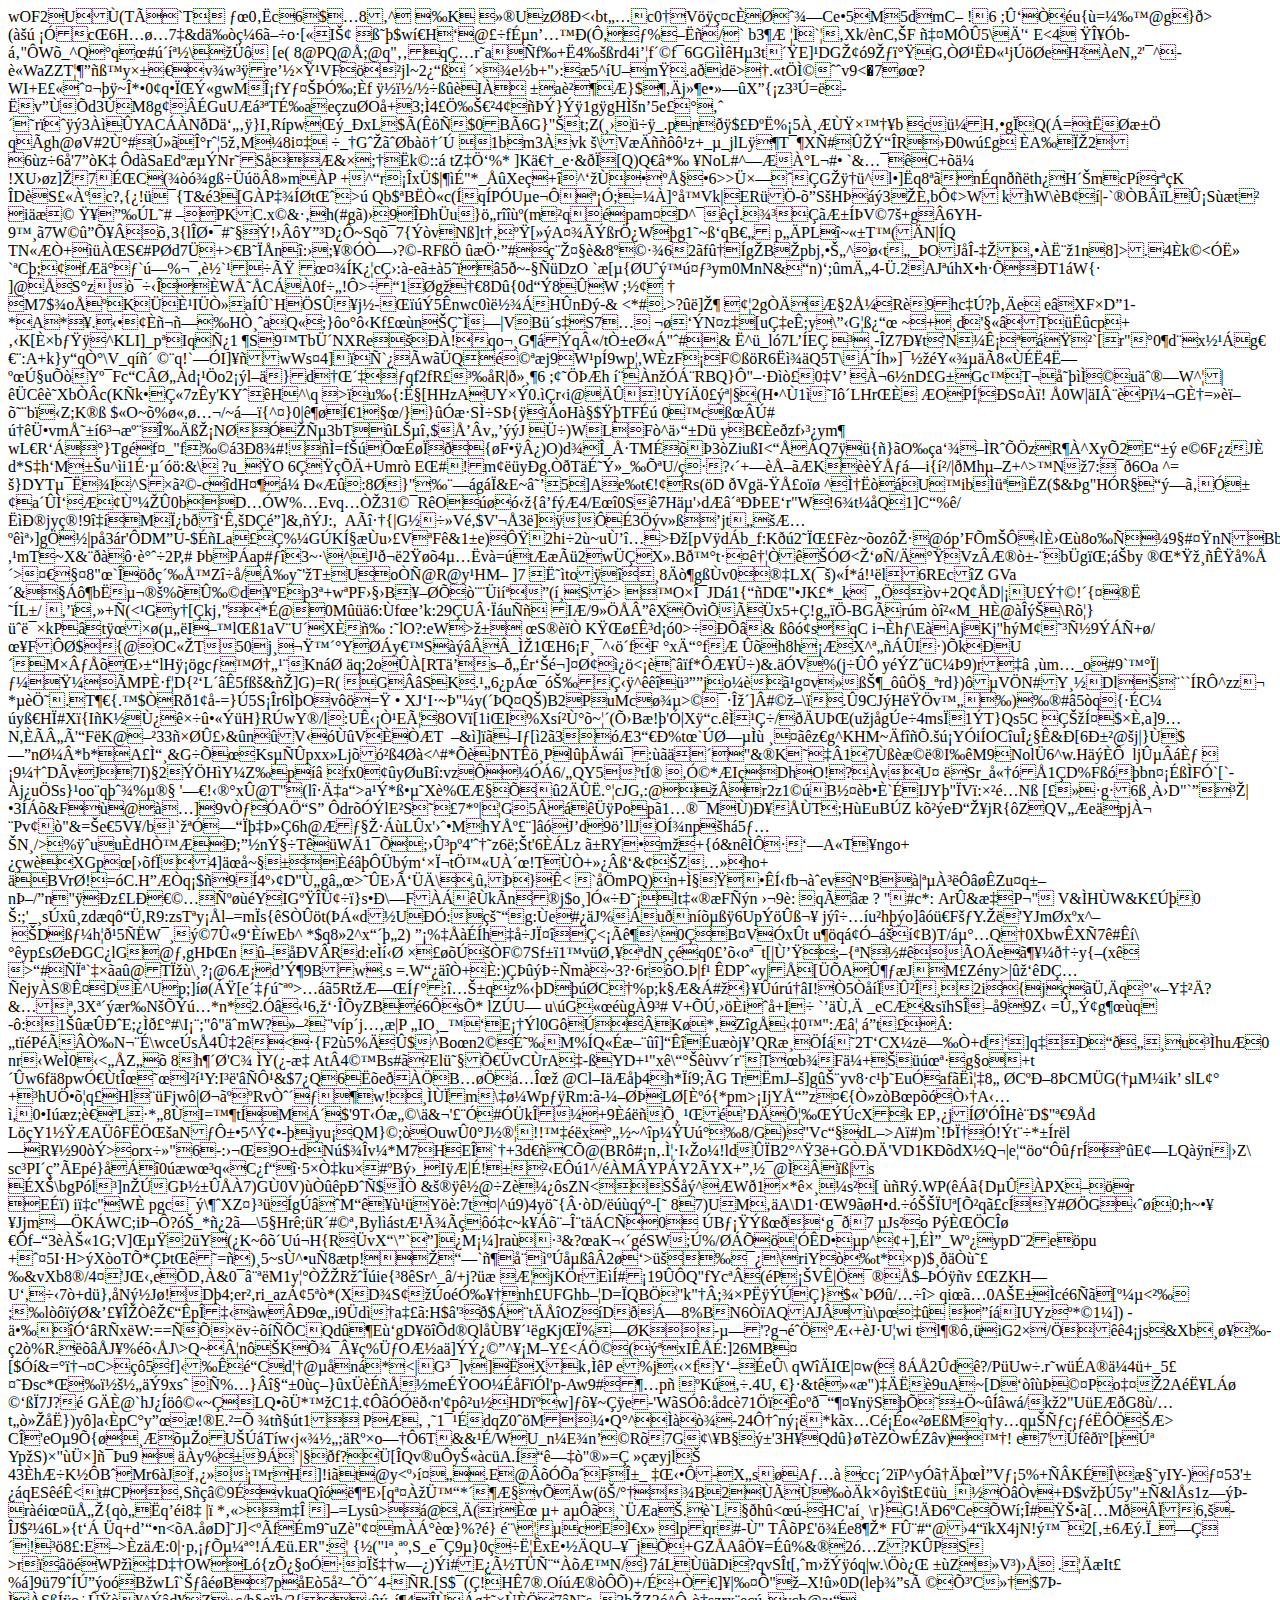
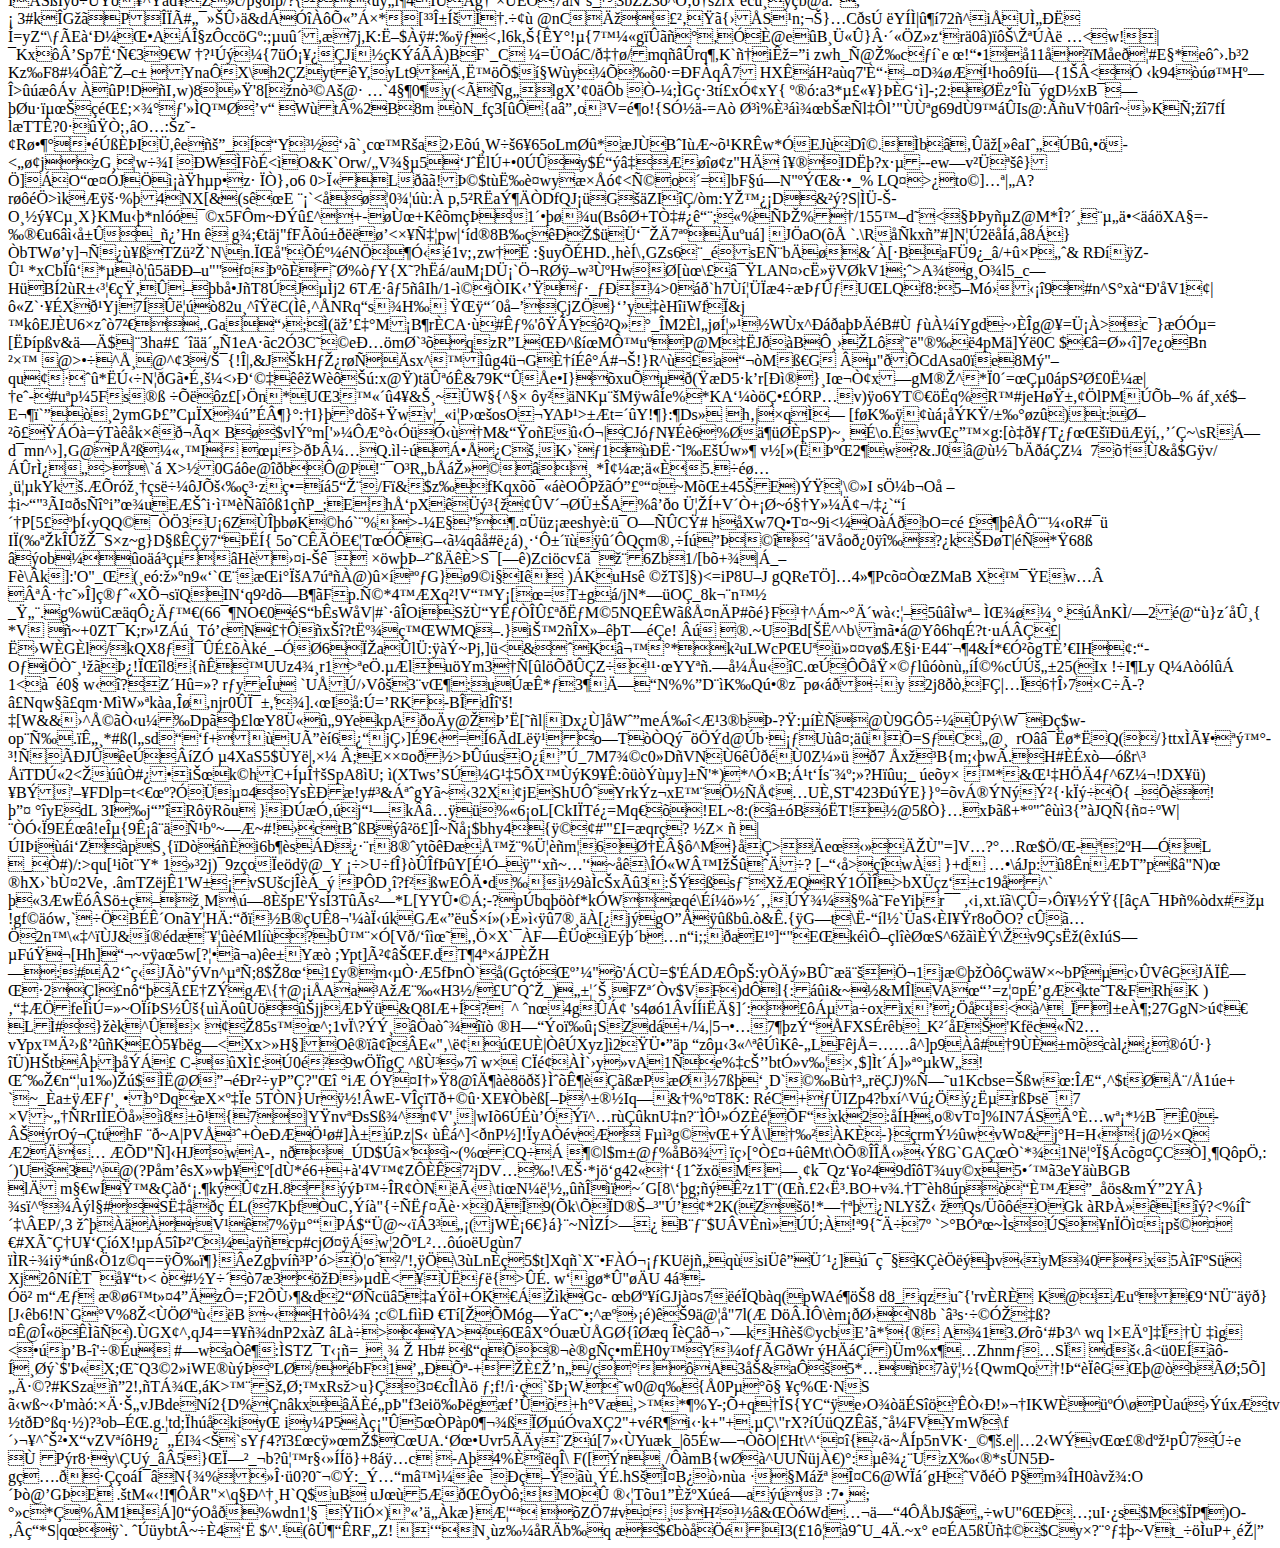
<file: fonts/Linearicons-Free54e9.html>
<!-- saved from url=(0074)https://elmanawy.info/demo/mulan/rtl/fonts/Linearicons-Free54e9.html?w118d -->
<html><head><meta http-equiv="Content-Type" content="text/html; charset=windows-1252"></head><body cz-shortcut-listen="true">wOF2U�(T�`T
��0��c6$�8�^ �K ��Uz�8�&lt;�bt���c0�V���c�����Ce�5M5dmC�&nbsp;!�6 ;ۑ��u{�=���@g}�&gt;(���&nbsp;��c�6H���7�&amp;d���6��o�[�I��	�ߘ�$w�H�@��fɵn����(�,��%���/�`	b3�� ��`��Xk/�nC,�F	�M��5\�'�	E&lt;4
�Υ�b��"�W�_^Q��q�#�����\���
[e(
8@PQ@�;@q"��qǅr�a��f�+�4���rd4i��f��f�6GG���H�3t���E]�DG���9��ﰟG,�ع�Ы�j���eH��eN��'�^-�WaZZT����ߙyױ�v�w��re��ן�VF���jl~2��� ���e�b+"�:�5^�U�m�.a�d�&gt;�.�t�̩��v9&lt;&#65533;7��?WI+E�������~�*�0�q�όݫgwMΡfY����Ӊ;�f
���/�����I� �a���}$�,�j��e����X�{�z3��=�-�v���d3�M8g���GuU�ᳪTɉae�zu�O�+3;�4�։���4�����}��1g�gH̚n�5e������r����3���YAC��N�D䑄��}I�R�pw��_�xL$�(���$0B�6G}"�t;Z(�����_.pn��$�к�%�5���ٟי��b&nbsp;c��H��g�Q(�=t���� q�gh@�V#2ٰ#�ڻ�ΰr��5��M�8i��	�_�G����b�����	1b�m3<n1���x o?e�a5ތ�,c)u���ڢc��1��cf&#65533;��"-j����t�g�h�q��f�v��vx%�s����Ҽ@�}�h����|�?�^���顡5�(����nĂ1nve���nb�w-���="" �s��?�f*�="" xg6��k�yw�ݠ�p4~;��^g�����i������ΐ="" �l)c?t%��j���;�^$��e��ks�i_�x�o="" �~��"a�j�knk,���j<���op�Ι�wha!7��;="" &#65533;��fz-�n�v`�Ղ����7��q�w�&#65533;���|�b#���i"�bzsh+9�jm��;97�dqz$f��8b="" 5��ޟ0�2;�rb="��E!f�" �qt�*.c�="">�vk �\V�������z+_�_jlL���T��X�#ێݓ�R�Э0w��g
�A�ώ2 6�z�6�'7��K�&nbsp;�d�SaEd���Nr�S���&amp;�;��k�::�&nbsp;tZ�֑%*

]K䀆_e�&amp;�Ϗ[Q)Q��*�&nbsp;�NoL#^����L�#� `&amp;���C+��
 !XU��z]�7�ɌC(���g������8�m�P
+^�r��x�$|���"*_��Xe�+�^�����ŧ��6&gt;&gt;�ח��G����^l�]�q8���n�qn���th�H��mcP�r��K	�D�S����c?,{�!��{T&amp;�3[G�P����t��&gt;�
Qb$�B�ҫc(�q�P�U�e�ԭ����;=��]��Vk|�ER��-��S�H���3��,bԢ&gt;W&nbsp;khW\�B���|-`��B��LۡS��t�	�i��� �����L�# �PKC.x�&amp;��h(#g�)�9���h�u}��r����(m�q��pam��D^����.����Ʊ��V�7�+g��6YH-9���7W���ե���3{l�ؕ�#����!���Y��D��~Sq��7{��vN�]t����[��A�����rֿW�g1�~ߑqB�� p��PL�~��T�(�N|�Q
TN���+����S�#P�d7�+&gt;�B���n�:�;���җ�?�-RF��
��ַ�#�税���&amp;8����62�f���g�B�pbj,���^��t�_�OJ��-�����˨�1n8]&gt;.4�k�&lt;�˻
`�C�;�f���`��%<awp ʁ="�������w���" q�a�r[�g��?cbx�="A" �ex="" ���b�-'�a��Ɛ08�j��u�="" Ņa�r��="" �?a������߹�y��:^��!�c.]ye��="" �p�w��t����k�4�{��_��wis���]="" d�mo���q��ck�e����?���k�="" w��<h�b�԰}���w��%c�,����m1�qvg="" .u�="" ="" ����������="" �x�ln��80���i7="">��,�`��ß	����K��cǛ:�-e��5���5�~-���DzO	`�[�{�U�������ym0MnN&amp;�n)�;�mĄ4-�.2AJ��hX�h����T1�W{�
]@ŝS�z����ΐ��WŘ�C��0f��!�&gt;��1�g���8D�{0d��8�W	;��	�
�M7$�o��K�ȹI�һa��`H�S��j�-����5�nwc0�뽾�H�n��-&amp;&nbsp;&lt;*#.&gt;?��]��
��2g��Ƨ2ż�R�9hc��?���e
e�XF�D�1-*A*��.�������HҸ�aQ��;}�o��Kf���n�ǘ��|V�B��s��S7�
����N�z�[uǇe�;y\��G�߿��&nbsp;~�+��d'���T���cp+��K[��b����^KLI]_p�Iqѿ1&nbsp;�S9�TbܴNXRe����!qo��G���q«/tұeث�"�#&amp; �^�_l�7�L��E�
��-�Z7Хt�'N�ʡ�����`[r"�0�d�x���g���:A+k}y�qҰ\V_q��
��q!`��I]��wWs�4]���`���w��Q����j9W�p�9wp�,W�zF��F����R6���Q5T\���h�]����Y�����8����4˗��ڧu��Y��Fc�C�؄�d���o2��l��}d������qf2fR����R|𻸶6
;�����h&nbsp;���n����RBQ}�"�����0�V�	��6�nD�G�Gc�T����̝�u䈮�W^�|��C��Xb��c(K�k�ǫ7z�y'KY��H^\q �&gt;�u�{:˧[HHzAUY��0.��r�i@�ۍ!�Y��0���|�(H�^�1��I��LHr��	�OPͦ��S���!	�0W|�I¨�PＬGȆ=������b��Z;K��
$�O~�%��,���/~��{^�}0|��̀1���/}}���S��S�{���oH�$��TF��
0�cߜ��# ���ܕvmŘ��6��溨�Ή�ߎ�N����ѵ3bT�L���$Œ�v����J
��)WLF�^䛓�D� yB��e�zf���ym� wL�R����}Tg�f�_"f���3�8�#!���=f��՜��Ϗ�{�F��¿)O)d��_ŷTMɏ���3�Ziu�I&lt;�Ł�Q7��{�}�O��a����R���zR��^Xy�2E���	e�6F�zJ� d*S�h�M��u^�i1ɷ����:&amp;\ ?u_�O
6�����+Umr� E�#�!m���y�g.��T�ɘݻ_�ժU/��?��+��Ŗ��K���Ń�i{��/|�Mh��Z+^&gt;�N�7:���6Oa
^=
�}DYT����I^S�㲩-c�dH����	Ы��:8�}"����g��&amp;E~☒5�]A�e�t�!�Rs(�D �Vg�-�ţo��&nbsp;^̆���U�ib�����Z($&amp;�g"H�R����ろ���a��̑���ٺ���0bD��W%�Evq�Ҏ31��R�O���{�f��4/E��0S�7H�'�d�⴪��EE�r"W!6�t��Q1]C�%�/��Юjy�!9��MϿb���,�D��]&amp;,��J:, &nbsp;A�{|G����V�,$V'��3�]���3��v���jt���ƅ��쪛]g��|p�3�r'�DM�U-$��La��%�G�Kͧ��u��V�F�&amp;1�e)�ԟ�2hi�2�~uْ�&gt;О[pV�d�b_f:K��2�ό�F�z~�oz�@�p�F�m���lț��8o���9�#��nNBb!�
,�mT~X&amp;�����谈�2P,#&nbsp;�bP�ap#��3~�\^J���2���4���v�=�t����2w�ǁX�.B�t��ꆦ�����&lt;����/���Vz�Ʈ�-�b�g�;�by	��*����ʟ�%Ŵ&gt;����8"�`���紉řZ���/y�'�T�Uo��@R@y�HM�	]7&nbsp;˘�to���8��g��v0���LX(��)��*�!��l6REc�Z	GVa�&amp;����b�����%�ۉ�d��Ep3�+w�PF���B���Ր��i���(��S�&gt;
��O�ίJD�1{���D�"�JK�*_k��֝�v+2Q��D|��U�݆�!�{���
��L�/&nbsp;�,��+�(&lt;�Gy�[�kj�"�*�@0M���6:�f�e�k:29�U·���u��	I�/9����X�v����x5+�!g���-BG�r�m
�M_H�@����\R��}����kP�t����(���I��l��1aV�U�X��&nbsp;:�lO?:eW&gt;��
�S���� K����ʳd��0&gt;����&amp; ���s�qC i��h�\E�AjKj"h�M���ѽ9���+�/��F��${@OC��T50j������Y��y��S�����_̎1�H6�F��^���fF
��xē�f�
��h8h�ƝX^�����I�)�k�U�M�������lH���gc��؆���Kn��
�q;2o��[RT�s����r���]�آ��&lt;�����f*�ƥ��)&amp;.��V%(j���
y���Z��C��9)r��
��m�_o#9`���|�����MPȷf�D{��L���5fߚ&amp;�]G)=R(
G­�SK�.��6�p����ǋ�^�������jo���g�v�<v��r������m�c�q����e�zx⁸j�c |��="" l�o��(3o����="" .q��gb@="" ��5:e80�c�="">ߊ�_��֧_�rd})��V�N#Y���Dl��``�R�^zz��
*��֘�.T��{.�$�R�1��-=}�5S��r6��O�v��=�
�
XJ�I��~�"�y(��Q�Q�)B2P�uMc���&gt;���Ξ�]�#���\��.�9CJ�H��v����)��#�5�q{��C�
�y߀H�#X�{I�K�ٿ��������H}R�wY�/l:Uʋ�ҹEæ�8OV�[1i�I%Xs��ٰ�~��(՛B�!�'�|X��c.�����/��Uތ(u�j�g�e�4ms�1�T}Qs5C&nbsp;Ǌ�ͤ$��,a]�9�N,���'�F�K@��33���ۣ�&amp;�n�V����V���T &nbsp;�&amp;�]���I�[�2�3��3���%t�`�ؗ���
����z�g^KHM~�f���.���Y�i�OC�uο��&amp;�[6б�@�j|}�$��nؼ�*b*A�̓�&amp;G����Ks���pxx�Lj���4��&lt;^#*���NT���Pl���w��:����"&amp;�K���17�����I��M9Nol�6^w.H����
&nbsp;lj۵��ȃ	 �9���D�vJ7I)�2��H�Y�Z�p��	fx0��y�uB�:vz�����6/�QY5��tͮ ,ө*�I�DhO!?�vU�
�Sr_嫆��1�D%F���bn�����F�`[`� �j�u�Ss}�oo�q���%���
'��!���x�@T"(l�ća�&gt;a��*ߕ��X�%�Ƨ���2���.��cJG,:@���r2z1���B���b��`�IJY�"�V�:ײ�N�	[���g�6߸��D"`���|�3���&amp;F�@���]9v҃��A֓S�	�dr���lE�S��7*�|�G5����Pop�1���M�)Х��T;H�EuB�Z
k���eГ��jR{�ZQV��e�pj��	�Pv���"&amp;=�e�5V�/b�`��������޻�6h@�������L�x'���MhYź��]��J�d�9��llJO;np�h�5���N�/&gt;%��uu�dHҙ��;��nݧ�T��W�1��;�۳p�4'���z6�;�t'6��Lz&nbsp;�RY��m�+{�&amp;n������A�T�ngo+��w�XGp�[��f�4]��~���������b�m��Ϭt֙�U���!T��+���ߑ&amp;��Z��ho+
�BVr�!=�C.H���q�$�9�4���D"لgℜ&gt;��E�Ñ��\,�,�}�&lt;	`��mPQ)n+̧����͋fb���evN�B�|���������Zu�q��nޖ/�n"��z�LЁ����Ѻ���Y�IG���ܢ��}s��\�F�����kín�j$o�]ӫ��И�lt����F��n
��9�:	q���	?
"�#c*:&nbsp;Ar�&amp;�P�"
V&amp;�H�W&amp;K���0	�:;'_�s�x��zd�q���,R9:zsT�y��l�=m�s{�S���t(���d�U��:皘�g:�e#��J%�u��n�����6Up���߬� j�����u�h��o]����F��Y.��'YJm�x�x^�	&nbsp;�D߃�h��5��W����7۫9���wEb^&nbsp;*$q8�2^x����2)&nbsp;��%�����h���JϤ��&lt;���^0ǝB�V�x�t
u��q�Ӗ���B)T/ᵰ�Q�0Xbw�X�7�#��\��yp�s�e�GC�lG@�,gHތn
����V�Rd:e���
�������F�7Sf��1�v�؂��dN���q0����o��t[|ْ���;�{�N��#��O�e㶥����y{�(x� &gt;�#�Ϫ`���a�@TϞ�\�?�@6ơ�d�ݶ9Bw.s&nbsp;=.W�����+�:)�������m�~3?�6r�O.�|f� �DP��y|�[��A�۶��J�M�Z�ny&gt;|����Dǅ�ejy�S�ʤD�^U�p;]��(��[e�������&gt;���5Rt�Ɨ�̓�:�qz%��D���C�%p;k��&amp;�#�}���r���I!�5����۲��2i�{j���,�q�'��Y���?&amp;��,3X����r�N�����*n*�2.����6,�����yZB�6�s�* lZ�U�
u\�G����g�9�#	V+��,���i���+I�	`���,� _eC�&amp;s�hS���99Z�&nbsp;=ۄݢg���q -�:1����ЈE;���#\I��;"�"�mW?����'v�p�j���|P �IO�_��E���l0G���K�*�Z�g���0�":��
�t���:�t��P���҉N���\wce�s�4ۇ2�&lt;�{F2�5%��$^Bo�n2�ɘ��M%�Q��斨��]����u��j��QR���ፘ2T�CX�z뗉�+d�]q�D����u��huƐ0
nr�We�0�&lt;��Z��
8h���'C�
�Y(�-�
At�4��Bs#��El���Հ�vC�rA�-�YD+�"x�\�����vv�r�T�b�F�+������g�o+t��w6f�8pwӀ�tΜ��l���Y:I��'��Թ&amp;$7�Q6��e���B����Μ�&nbsp;@Cl�I����4h*��9;�G
Tr�mJ��]g���yv8�c���Eu�af��즇8�	�C�Ж8�CM�G(��M�ik� slL��
+�hU֕��q�Hl���Fjw�|ج��Rv҈����w!�����m\���Wp��Rm:�-����L�[Ⱥ�{*pm&gt;�IjYœ�z��{һz�B�p��қ�A���,�0�I��z;��L�*�8�I=��t�M��$'9T��愩\�&amp;�'���#��k���+9����ո
������զ����cX�k
EP��j��'��H��$"��9�d
L��Y1���A��F�֌�aN�Ա�5^ݢ�-�iyu��QM}�;�Ouw�0�J����!!����x���~^�p��U���8/G)�"Vc��dL�&gt;A�#)m`!�φ��!�t��*��r�l�R��90��&gt;�orx��"6-:���9O�dN�$��v�*M7HE�`�+3d��C�@(BR�#�n�.̦�I��o�!ld��B�2�^�3�+G�.��'VD1K��dX�Q�|e���o����r����E��LQ��n|�Z\ 	sc�PI���Ep�}���0��w��q�C�f��5�҇ku�#�B��_�I��|�!���E��1^/��M�YP�Y2�YX+�,��@����|s	�X�\bgP�l�]n��G޽<z���_��+� �#="" �����="">����7)G�0V)����pЈ�$��
&amp;����@�Z����sZN&lt;S���^�W�1��*�׸�s�[&nbsp;��R�.<rg�{a�{k�>WP(���{D���PX��r �E��)&nbsp;i�c"W�	pgc��\��XZ�}����g���M������Y��:7t�|^�9)4y��{·�D/���q��-[�	87)UM��A\D1��W9��H�d.���U��[ղq�c͏Y#��G�����0;h~���Jjm��K�WC;iެ�?�_*�2�\5�Hr�;�R�#���Byl��stƹþ����c~k�����Ψt��C��0
�B����ߜ��g���7
�Js��o
P�Ȍ�C��
��f��3����1G;V]���2�Y(�K~���U��H{R��vX�\�`�]�M��]ra����&amp;?�aK���g�SW;�%/�������D��p^�+],�̔_W��ypD��2�e�pu +��5I�H&gt;�X�oT�*��t���=�)�5~s�^�u�8�tp!����`��������2��&gt;�������\riY���t*�p)$��������&amp;vXb8�/4�'J��,e�D��&amp;0�⨪�M1y��Ҏ�R����ie{�8�Sr^_�/+j?��	�ƦjK�rE��#�19��Q"fYc��(�P��V�|����$�����v	��ZKH�U��,��7�+d�},�N��J�!D�4;er�,ri_az��5��*(XD�S���o�Ӊ��nh�UFGhb��D=�QB�"k"��;��P�����}$�`���/���&gt;
qi��0A�E��c�6��[���&lt;��
;�l�����&amp;���Ύ�ꎀ��p����w��9��i9�d��a���:H$�'���$���t���OZ��D���8%BN6��AQAJ��\p���
����IUYz��*�1�])
�䕉��ӑ�R�x�W:==����v�����C�Qd��E��gD����d�Ql��B����gKj��%��K�-��'?g���<w�����)�b�ut�j�k��>�Ƌ+�J�U�wi
tl����iG2�/���4�js�&amp;Xb����-�2�%R.����J�%����J\&gt;Q~¦n��Kվ�¥�%܃Oƽa�]�ݿ��^��M�Y�&lt;�֩�(��xI���:]26MB�[$��&amp;=��C&gt;��5�f]����Cd��@��n�*&lt;|�G��]v]�Xk���P
e%j���fY����e�\&nbsp;qW��I�|�w(� 8��2�d�?/P�Uw�.r�w��A��4�+_5����sc*��ｚ����9xs� �%�}��0��}�x������meɟOO���F��l'p-Aw9#���p�&nbsp;�K�,�.4U, �}�&amp;t����")����9uA~[D�������Po���2A�˥L�� ����7J?� G��@`hJ������~�LQ���*��C1�.��������n'�p��u�HD�w]���~��e-'W�S��:�dc�71���o�𯓶��n�S������~���w�/k�2"U�E��G8�/�t����})y�]a��pC�y���!�E.�=�&nbsp;�t��t1��	P�� ,�1���dqZ0��M��Q�^���-24Ԇ�n���*k�x�C��o���E�Mq�y�q��уc��������&gt;
C�'eO�9�{������oU���T�w�j����;�R��o���6T�&amp;&amp;��/W�U_n�E�n��R�7G�\�B���'3H�Qd�}�T�Z�w�Z�v)��!
e7'�f���[�ڪ	Yp�S)�"���]��u9&nbsp;
��y%��9�`|��f?�[�Qv�u�y���c�A.͏�ꗇ�"��=�
���yjl� 43�h��K��B��Mr6�Jf�����rH]!i�t@y&lt;�����.E@����a�Fα_ �����-X�s��A���
cc��2�P^y�����̔V��5%+��K��\様yIY-)��53'���qES���&lt;�t#CP���S���⭩9ɝvkuaQ��붪E�[q����ܙ�*��Ƨv��w(��/���B2������k��y�$tE���_��ҭ��v+�$v���5y"��&amp;l�s1z���-	r��i���ń�{q��q��i8� 	|�	*��&gt;�m���&nbsp;]�=Lys�&gt;��@�,�(rȜ
�+&nbsp;a����`��a�.�`L��h�&lt;��-�HC'a�� \r}G!��6�Ce��W�;�#����[�M���6,�-�J$��6L�{t��&nbsp;�q+d���n&lt;�A.��D]�J]&lt;��f�m9�uZ�"��m����}%?�}&nbsp;�\���c�El�x�
�lpqr#-�"	T��P�'���e8��*
Fۨ#�@�4��kX4jN!���2[��6��.�_�Ǐ�!��8�:E�&gt;�z��:0|�p,��յ���!���.ER":��
{�("������,S_e��9�}0��˦�xE���QU���j��+GZ�A�֥=��%&amp;�2�Z?K�P�S &gt;r����WP���D��OW�L�{zտ�o���Ϛ��w��)�i#E�ýT�Ѩ���ƙN�/�}7�L���Di�?qvS�t[,�m�����q|w.\��	��Z�V�)��
.���It�%�]9�79��ڔ�o�B�wL�`�����B7p�E�5岖�ֈ�4-�R.[S$�(�!H�7�.O��Ʈ���)+/�+��]�|���"��X!��0D(le���s� �ճ'C��$7�-��S���o�۟�^��d�Z�c/��o��/?{�������4���g������7�N�s_3b�Z3�^Ԃ�szrx�ec��y�b@a:�,�&nbsp;3#k�G��P����#����ۛ�&amp;d�����ի���*[��α͚��.���	@nCĞ�����{��S�n;��}�C�s�	�Y��|���72�^i�Ū�˝	�=yZ�\��E��м��A�Χz�cc�G�:;�u��,<j�cj �="" ��b�t�wƨ��vد�ȿ�n�g��k����jcc��7l�ti��kxs"5��q@.'��)ug1v�������80t@��e{v�ɻ�7�n="" �@��r�,{yd���:sj���,]�w-e�?k�&#65533;�="">��7j,K:˖$��#:���&lt;�l6k,�{�Y�!�{7���g�����,Ӑ�@e�B�ܫ�}·��֭Z�z��r�0�)��\�����	�&lt;w!|�Kx�Sp7ˑр39�W
�?����{7�ӡ���Ji���K����)B�F`_C	�=��O�C/����/mq���rq�,K`�iʞ=�i
zwh_�@��c��`e&nbsp;�!��1�11����M�e���#E�*e�.b�2 Kz�F8#���Ȉ��c� �Yna�X\h2�Zyt�Y,yLt9Ă˙��$��W�y����0<!--��sg�LDM�X�6"�*�bN�-��K�ڂ!-->�=�F�q�7 HX��H�a�q7'ȓ���D���͹ho�9���{1��&lt;�
�k94����H���&gt;�����v ��P!D��I�w)8��'8[�n�A�@�	�`4��0�y(&lt;��g��lgX��0��b
�-�;�G�3t��xӢxY{
���:a3*����}��G��]-;2:��z�����gD�xB�����u�ﵜ���錣;׾��'��Q�؝�v�
W�t�%2B8m&nbsp;�N_f�3[��{a│o��V=�o!{Sӽ�-=A� س�%ȳ�쾜b���l��l�"�٪g69d�9���Is@:��uV�0�r�~�K�;��7f�
l�TT�?0����;��O�:�z�-�R����������I�,�e�_͐�Y������`�c��R�a2�E���W��6�65oLm��*�J�B�I��~��KR�w*�EJ�D�.�b����[��aI���B�,���&lt;���j�zG���w��I �W�F��&lt;�O&amp;K`Orw/�V���5�J��l�+�0�۝y$ɓ��������z"H�&nbsp;ID��?x��--ew�v�����}
�]�O����J����h�p�z� ��}�o6	0&gt;ϫL���!ީ$t�ˉ�wy����&lt;ѩo�=]bF���N"�݌&amp;��_%
LQ�&gt;��to�]��<j�je�(��x�a�q��d�h�-t=j�h�&#65533;#�)xl6p����gg��v2�jx�0� sp���j6��qxt�����="" y�2z�2.��="" �gw+�o�7"dm3�'��,w�n\��="" ���x��="" ���x�x0�(�="">|�A?r����&gt;�k����%�4NX[&amp;(s��E ��`&lt;�����0����:�
p,5�R�aݶ��DfQJ���G���ZI��/�m:Y����D&amp;��?S|��-��O����C��X}KMu��*nl����x5F�m~����^+-�ٜ+K��m��1������u(Bs��+T҇#�ꓨ;��%��ގ%�/155��d��&lt;����y�Z@M*�?������&lt;���XA�=����u6�����_�Hn
�
g�;�t�j"fF���������&lt;ץч�pw|��d�8B�����$�ܑ���7���u�u�]	�J�aO(��
`.\R��kx�#]N��2�����8�}�bTW��y]������TZ���`N\n.ό�"�ɺ��N��Ӌ�1v;�zw���	:�uy��HD.�h��\�GZs6�_�sEѨb��&amp;��[�BaF�9�_�/+��P��&amp;	R���Z�۹&nbsp;*xCb���*����5��Жu""f�޺����%�Y{X�?h��/auM�Dܡ`֬R���w�ٺHw�[��\�⯟LAN���c˻�V�kV1;�&gt;A�tg��O�l5_c�H�B�2�R�����矂���b�J�T8ڐJ��j2 6TƷ�5��Ih/1-�i�IK�����_�Э�&gt;0��`h7������4��ރۃU�LQf8:5�M����9�#n^S�x���'�V1�|��Z`���X�Yj7͏����82u�^��C(��^�NRq�s��H�� �����0喒��jZ�}��y��H�iWf�&amp;j
�k�EJ�U6�z��7���,.Ga��;��(䞒���M�B�r�CA��#ʃ%'���Y���Q��_�M2�l�j�ͦ���W�x^���a����B#�	�����Ygd~���g@�=ܡ�&gt;c�}��ӵ=[���p�v&amp;��$|�3ha#�	���䴄�1e�A��c2�3C��eЅ�m�`���qzR�L��^��Mԙu�P@M��J��BԸ��L􏦘�"���4pM�]��0C
$��=ػ��]7e�oBn �י&nbsp;@&gt;��^Ÿ@^�3/��{!�|,&amp;J�kH���r�с�sx^���g4��GȆ����#��!}R^��a���M߀G&nbsp;��"��CdAsa0�e8M�"�qu����*�ڋ�N��G�ɂ��&lt;�Б����W����:x@�)t�۪��&amp;79K���e�I}�xu���(��D5�k�r[��}�I��Ңx�gM��^*�0��=�ǵ0�pS�أ0˼�|�e�-#u�p�5Fs��
����z�[��n�*U�3����4�&amp;��~�W�{^��
�y��NK���M�w��e%�*KA����Ǖ��RP�v)�o6YT����q%�R�#jeH���,��lPM���b�%	�f�x�$�E���`���2ymGޣ�C�ϭX�����­�}�:�I}��d��+�wv�_�i�P���osO�YA޹&gt;��t=��Y!�}:�Ds�
h�|�q��
[f�K��������K�/����z�)t:ؖ�������=�T���k����q�	B��$vlݺm['���ư����Ӌ��M&amp;��o�E��Ӭ|CJ�N���6�%������pSP)~�&nbsp;�\o.�wv�甙�g:[��T�����������,����~\sR��d�mn^�]�G@PŲ�����I
��&gt;��¼�Q.�l����Ł�C��K�`�1���˷�l�E��w��
v�[�(ˍ޺�2�w?&amp;.J0�@���b����Z�	&nbsp;7���&amp;�$G�v/��r̿��&gt;\`�&nbsp;X&gt;�0G��e@��b��@P!��O�R�b�Ꮋ����	*΢��;��5.��������kYk�.��r󞸆�s����J՚��糷z��=��5<q ��ˍ��u|�gd��d&="" Ű3�;="">��/F�&amp;$z�fKqx������O�P��Ӕ����~M���45�E)ݟ��\��I
	sּb�O�
��i~�"��I��s��i���uEƊ�i��������1��P_;EhőpX����{���V���ܱ�A%��o	ܦ��+V��+��~�Y��Ģ�/��`����P[5����͋yQQ����3U�6Z���b�K�h�`�%�&gt;-�E���.���z��eshy�:��O���C�#
h�Xw7Q�T�~9i&lt;�O���bO=c� ������Ԩ���oR#��
I�(���k�۞��S�z~g}D�����7����{
5o�C���E��T���G���q��#��)���Ա�������Q�m������ސ����'�V�o�0���?�k���T|��*�68�	��ob��o����H���i-���
��w�ޖ������&gt;S�[��)Zci�cv����6Zb�1/[b�+�|�_�F�\�k]:'O"_�(�e�:���n9��`���i�ϚA7����@)������G}�9�i�I�
)�KuHs�&nbsp;��T�]�)&lt;=iP8U�J	gQReT�]�4��Pc��ҜZMaB
X���Ew��
ª·�c���]箃��Xլs�QIN�q9�d��B��Fp.ѩ*4��Xq�!V��Y�[�=T�g�/jN*��O�_8k��n�� _���.g%w�C��qԿă��(66��NO�0�S�b�sW�V|#`���OiS�ٓYʃ��ۣ��˃M�5NQE�W��Ťn�P#��}F��^�m~�Ĵw��:��5���w��&nbsp;̌�����.���nK�/�2�@��}z��۸{	*V �~+0ZT�K;r��Z���
T�cN����x��?t˺�癌WMQ��.}i��2��X����T���e! ��
�.~UBd[��^^b\m��@Y�6h�q�?t�u����|��W�G�l/�kQX8�ͯ�ɣ��k�_���6ώa�l�:���~Pj,]�&lt;&amp;��K⬙�*k�uLWcP�U�����v�$Ƨi�E44���4&amp;�*�Ӳ�gTȒ�IH��:��O�i�Ҙ����޿!ό�l8{���UUz4��r1&gt;�e�.��lu�Ym3��[�l�����Z�����YY��.���u��C.�ڐ���ש�l���n���ͩ%c�ښ��25(Ix
!�I�Ly
Q�A��l�� 1&lt;��0�
w��?Z�H�=�? r�ye�u
`U��/�V��3�v��:�u���*�3��ė�N%%�D��K�Q���z�p������y �2j8��,F�|��6�Λ7�C��-?�Nqw��qm�M�W��k�a����,njr0�ϯ�,'�].��I�:�=�RK�-B�d��'�!�[W&amp;&amp;��^ũ�ҋu��Dp���l�Y8ܫ���9YekpA�o�y@�ޒ�[��l|�Dx��]�W��me���&lt;ƹ3�b�-?�:����@�9G�5���P�\W���$w-op�щ.�ʄ�*#�(l�sd��f+��UÔ��6���jǭ�]�9���=�6�dL����o�T��Q�����d@�b���U��;����=S�C�@�&nbsp;&nbsp;rO����*�Q(/}ttx�å�����-�!���J��e���Z�&nbsp;�4XaS5$�Y�|,׼&nbsp;�;E�פo��&gt;���usO�퍔�_7M7��c0�D�VN�6�����0Z���
�7 �x��B{m;��w�.�H#��x���r\�	��TDګ2&lt;����#��i��k�hC+͵Ά�SpA8�U; �(XTws�S��G��5�X���K9��:������y]��'*)*^��B;��t��s���;�?H��u;_
�e�y�
�*&amp;���H��4�^6Z��!DX��)�B�'��FDlp=t&lt;���?����4�Ys���!y#�&amp;���gY�~�32X��jEShUԈYrk�z�xE��ֽ�Ţ�U�,ST'423���E}}�=�v���N�ݲ{�k����{&nbsp;����!���&nbsp;��yE�dL	3I��j���R��R�u
}���ӂ�j���k����%�6�oL[CkI�T�=Mq���!EL~8:(���B���T!�@5��}�x���+*�"����3{��JQ�{���W|��Ӌ�9Eɜ�!eε{9ʡ��ѹb�~��~#<r� e�0�c#u.���~���="" �@��0�c��k���ʝ��͙^y\���_h��]="" x)�,���{3ӛ�����="">!�ctB��B�����]�~��$bhy4{����#'"�I=�qr�?
�Z�
�
|�I�i��i�Z�pS�{�D����i6b��s�Џ���r�8��yt����ř��%ܦ��m�6؆�§�^M}��&gt;��e�����Ď�"=]V�?��R�$�/�-�2�H��L _�#)/:&gt;qu[�i�t�Y*
1���2j)�9z�o�e�d�@_Y&nbsp;��&gt;U�f�}���f��Y[ɹӖ�"�x�~�'�~��\�ӫWI������?
[����&gt;��w�	}+d�
��\�Jp:�8�n���T�p��"N)�	�hX�`b٤2Ve�	.�mTZ�j�1'W��vSU�cj���_� P�D��?f��wE�ĕd��i�9��c�x��3�:���s��X�ƭQR�1���&gt;bX��z��c19�^`	��3�w���S������M\��8ȚpE'�s�3T��s��*L[YYە��;-?p�bq���f*k�W�q�\����������ݾ���%��FeYi�r��&nbsp;,�i�xt.��\��=��諒ݟ{[��A�H��%�dx#��	!gf���w�`��B�ʴOn�Y�H�:����B��U�8�'��ϋ�kGƫ��u����(�Ȼ���7����[�j�gO�����b�.�&amp;�.{�G�t�\�-��l�`�aS��I��r8o�O?
c��֝2n�\��^��J&amp;���d�������Ml���?bۙ���[V�/��윘�,��X`��F���o�E���b��n�i;;��aE��]�"E�k��Ԗ�l��؜S^6�����\�v9�s˞(�xI�S��F���[Hh]��~v�a�5w[?���a)�e��Y��	;Ypt]ò�⊌F.dT�4���JP�ȎH��:#�2���J��"�Vn^���;8$�8��1�y�m��ҷ�5f�n�`�(G�t󐌺��"��'�C�=$'��D��p�:y����Bۘ�䨚֬1j������w�W�~bP��c��V�GJ��ʗ��2�l�n����ãE�Z�g�\{�@�i�Aa�A�ƨ��H3�/�U�Q��_)������FZ���v$VF)d�l{:��i&amp;~�&amp;M�lVA���=z��pɒg�kte�T&amp;�FRhK&nbsp;)�����fe���=�~O���S�ۚ{u��o�����jj�ޟ�&amp;Q8I�+͐?�^	�n�4g���&nbsp;'s4��1�v��i�ħ]�:�����a�oxix�����&lt;�^_�l�e��;27GgN&gt;��� L�#��}��k^��
��85s��^;1v�\?�ݸ��a����&nbsp;�H���o���SZd�+/�,|5���7��zݓ�FXS�r�b_K���E��'Kf�c��2�vYpx�Ĳ�ߒ���KE�5�b�g�&lt;Xx&gt;�H�]O�����E�"�\뢍��U�|���Xyz]�2�ܕ��p
�z���3�^����K�-�LF�j�=���^]p9��#�9���m��c�l����ڷ}��)H�tb��������
C�-�X̣<ib(a}�2)�5�3p�lo�kp�.��k��:{�>:�0��9w���g�
^�ٳ�7� w�
C����`�y��vA1�e%�c���btӻv��ׂ$]�t��]����kW��!�����n��u1�)��$��@�����r��yP��?"�� �i�&nbsp;�Y�I���8@�Ķ��8��}̈�ʶ�����P�؍�7����D`��B����r��J)%ї�u1Kcbse=��w�:�Ɠ�^$t�Ũ/�1�e+
`~_�a���F�'�
�b�Dq�X׺��e 5T�N}Ur��!�wE-V���T�+���XE��b��[�ޏ^���Iq��&amp;�%��T8K:&nbsp;R�C+��IZp4?bx�^V�����˵r��s뭯�7
�V~���RrI�E���8���{7|Y�nv��sS߾^�n�V'�|wI�6�������^�r����knU�n?��Թ��Z���F�xk2:��H,o�vT�]%IN7�S°ȅw��*�B��0��rO���t��hF ��~A|PV���+�e��ֹ�#]���P.z|S�&nbsp;���^]&lt;�nP�]!�yA��vƁ�&nbsp;F��g�v�+��\l����K�-}��rmݽ�wvW�&amp;j�H=H�{j@��Q �2��&nbsp;��D"�]�HJwA-�&nbsp;n�_�D$���'��~(%�CQ��
��l$m�@�%�B�� ��[�ң�+��Mt\�ծ��ŋ����G`GAǜ�`*�1N린ϧ�c�g��C��]��Q�p�,:�)U�3'^@(?�P�m��sX�w����[d�*�6++�'4V��Z��ʐ7�jDV���!\Ɗ�*j��g42���{1��x�M���k�Qz��o�49d��T�uy�x5����3eY��BGB
l�&nbsp;m��w���&amp;���.�k�ۢzH.8���ޙ��R��N��Ë\ti�N�립������~�G[8\��g;��ʲz1T�(��.�2�˳.BO+v�.�T��h8�p���ș��_���s&amp;mݔ2Y�}�s�^�����l�#��Sˇ���
�L(�7K�f��uC����"{��˃����0��9(�k\��D����"ڒ�*2K(Z��!*�����NLY���&nbsp;�Qs/����OGk �R����I��?&lt;%�Θ��\�EP/,3
�������rV��7%�����P�$��@~���3���(jWȡ6�}�}�~N�Z�&gt;�� B���$U�V�n���;�!�9{���7�	`&gt;��BӪ�~�s�S�n����p������#XØǆU�����X!�p�5�޲'C�a��cp#cjؤ��w�2պL����o�Ug�n7
��R��i�*�nߋ�1z�q==�Չ�}�eZg�v��P��&gt;֦o��/'!,��\3�Ln��5$t]Xq�`X��F�Ӭ��KU�j�q�si��ܴ��]��篧K������v�yM��0x5��F�S�
Xj2�N��T�奓t�&lt; �#�Y���7�3������d�&lt;�����{&gt;��.
w��g�*�"��U
4�����&nbsp;m�ƃ&nbsp;��6�t��4��z�=;F2�ٛ�&amp;d2���c��5�a���+�K����kGc-	�bغ��GJj�s7���Qb�q(pWA���8 d8_qzu�{'rv�R�
K@�u��9�Nܨ���}[J��b6!N`G�V%8�&lt;���'����B ~�H�����
;c�Lf���&nbsp;�T�[���M�g��aC��;^����)��9�@��"7l(�
D��.��\�m��؛N8b&nbsp;`�s���ӎ��?��@Ϋ������).�GX�^,qJ4==���dnP2x�Z
�L��&gt;YA&gt;�6��X��u���G�{���q&nbsp;����𬛘�kH�蚩ycbE��*'{�
A�13.�r��#�3^&nbsp;wq l�Eĺ]����
��g	&lt;���p�B-�'���u&nbsp;#�w�a��:�STZ�T���=_���
�
Hb# ߓq�����g��m�H0y��Y�of��G�Wr&nbsp;�H����)�m%x��Zhnm��S�
d��.�&lt;�0E���-́���`$'ޫX;��Q3�2�iWE���ޝ�L�/��bF1���ժ-+�ȣ��n�/����A3�&amp;aԝ��5*��7����{QwmQo�!ޓ���G��@�b���;5�]�ķ�?#KSza�2!,�T���,�K&gt;��S�,�;�xRs�&gt;u}Ǐ3��c�l��	�;f!/��`�ޡW.�w0@q�{�0P�����
��%��NS	�w�~��'m��:�ķ��vJBdeN�2{D%�n�kx����p�"f3ei����g�f���+h�V��&gt;�*�%Y-;�+q��S{YC��e�O����S����ҋ�!���IKW�����\�P�a�����xƝtv��t�а�q��)?�ob�Ɍ.g.�td;�h��kiy� iy�P5��"�5��P�p0�����ص��vaX�2"+v�R�i��k+"+.��\"rX?���QZ�㚂��FVYmW�\f����^����X�vZV���H9����I�&lt;�`sY�4?�3��c���m�$C�UA.�؜�Uvr5��y�Z�[7���Yu�k_|�5�w����O|�Ht\^���{���~��p5nVK�_���.e||�2�W�v����d���p�7���e
��	P�r8�y\�U�_��5}�ϗ�_�b?���r������}+8���c -A��4%���q�\
F([�n�/��mB{w؝�^UU��j��)�:�꾿�UzX���*s�N5Эg��.�����o�ͯ�N{�%��η�0?0����:_݅�m���e����������.hS�ΤB��n�a&nbsp;���Mឪ
ΤC6@W��gH�V���		P�m��H0�v��:O���@�G�E&nbsp;.�tM��!I���R"�\q��^��H`Q$uB	uJ���5����y��;MO�&nbsp;���T�u1�Ȟ�X�e�a���&nbsp;:7��;��c*�%�M1�]0��O��%wdn1����Ii��)������k�}Ʀ��&nbsp;��Z�7#v��H����&amp;���Wd��䗓4��bJ$���wU"6�Э�;uI��s$M$�P�)O-���*S|q��`.&nbsp;���ybt�~��4��&nbsp;$^'.�(�ܶ��RF�Z!&nbsp;���N��z���R�b�q �$�b����I3(�1���9�U_4�.~x�
e��A5���$Cy�?�����~Vt_���uP+��|</ib(a}�2)�5�3p�lo�kp�.��k��:{�></r�></q></j�je�(��x�a�q��d�h�-t=j�h�&#65533;#�)xl6p����gg��v2�jx�0�></j�cj></w�����)�b�ut�j�k��></rg�{a�{k�></z���_��+�></v��r������m�c�q����e�zx⁸j�c></awp></n1���x></body></html>
</file>
<file: css/style-rtl.css>
/*
Template Name: Mulan / CV Template + RTL
Template URI: http://elmanawy.info/demo/mulan
Description: Mulan for resume / cv / portfolio template that's suitable for freelanner and anyone want to create online portflolio
Author: Marwa El-Manawy
Author URL: https://elmanawy.info
Version: 1.0
*/

/*================================================
 [  Table of contents  ]
 ================================================

#1. Fonts
#2. Global css
#3. Common Style (Pagination, Main Titles)
#4. Preloader
#5. Home page sections changer
#6. Site header (Profile Picture & main menu)
#7. Start Home SubPage
    7.1 Default
    7.2 particles
#8. About SubPage
   8.1 About me
   8.2 Services
   8.3 Video Intro
   8.4 Fun Fact
   8.5 Testenomials
   8.6 My Clients
#9. Resume SubPage
   9.1 Timeline
   9.2 Skills
   9.3 Download Rsume
#10. Portfolio SubPage
#11. Blog SubPage
#12. Contact SubPage
    12.1 Contact Form
    12.2 Contact Info
    12.1 Social Media
#13.Single Blog Page
#14.Single Portfolio Page
#15. Page 404
 ======================================
 [ End table content ]
 ======================================*/

/* ============================================================================= 
1. Fonts
============================================================================= */
/* Google Arabic fonts */
@import 'https://fonts.googleapis.com/css?family=Tajawal';

/****** Font Awesome icons font ******/
@import url('fontawesome.min.css'); 

/****** Linearicons icons Font ******/
@import url('linearicons.min.css'); 

/****** 7 stroke icons font ******/
@import url('pe-icon-7-stroke.min.css');


/* ============================================================================= 
2.  Global cssF
============================================================================= */

body {
    position: relative;
    margin: 0;
    direction: rtl;
    text-align: right;
    font-family: 'Tajawal', sans-serif;
    font-size: 15px;
    font-weight: 500;
    line-height: 25px;
}

h1, h2, h3, h4, h5, h6 {
    font-style: normal;
    font-weight: 600;
    color: #444;
}

h1 {
    font-size: 31px;
}
h2 {
    font-size: 26px;
}
h3 {
    font-size: 20px;
}
h4 {
    font-size: 17px;
}
h5 {
    font-size: 115px;
}
h6 {
    font-size: 14px;
}


ul, li{
    list-style: none; 
}

ul{
    padding: 0;
}

a {
    color: #11d6f0;
    text-decoration: none;
    outline: none;
    -webkit-transition: all 0.3s ease-in-out;
    -moz-transition: all 0.3s ease-in-out;
    -o-transition: all 0.3s ease-in-out;
    -ms-transition: all 0.3s ease-in-out;
    transition: all 0.3s ease-in-out;
}
a:hover {
    color: #FF9800;
    text-decoration: none;
    outline: none;
}

a:focus {
    outline: 0;
}
img {
    max-width: 100%;
}

/* Padding Top Spaces */
.pt-5 {
    padding-top: 5px;
}
.pt-10 {
    padding-top: 10px;
}

.pt-15 {
    padding-top: 15px;
}

.pt-20 {
    padding-top: 20px;
}

.pt-25 {
    padding-top: 25px;
}

.pt-30 {
    padding-top: 30px;
}

.pt-35 {
    padding-top: 35px;
}

.pt-40 {
    padding-top: 40px;
}

.pt-45 {
    padding-top: 45px;
}

.pt-50 {
    padding-top: 50px;
}

/* Padding Bottom Spaces */
.pb-5 {
    padding-bottom: 5px;
}
.pb-10 {
    padding-bottom: 10px;
}

.pb-15 {
    padding-bottom: 15px;
}

.pb-20 {
    padding-bottom: 20px;
}

.pb-25 {
    padding-bottom: 25px;
}

.pb-30 {
    padding-bottom: 30px;
}

.pb-35 {
    padding-bottom: 35px;
}

.pb-40 {
    padding-bottom: 40px;
}

.pb-45 {
    padding-bottom: 45px;
}

.pb-50 {
    padding-bottom: 50px;
}
.pb-60 {
    padding-bottom: 50px;
}
.pb-70 {
    padding-bottom: 50px;
}
.pb-80 {
    padding-bottom: 50px;
}
.pb-90 {
    padding-bottom: 50px;
}
.pb-100 {
    padding-bottom: 50px;
}


/* ============================================================================= 
3. Common styles
============================================================================= */

/* Scrollbar Page */
::-webkit-scrollbar {
    width: 5px;
    height: 5px;
}
::-webkit-scrollbar-track-piece  {
    background-color: #e6e7e8;
}
::-webkit-scrollbar-thumb {
    height: 30px;
    background-color: #dedede;
}

@media only screen and (min-width: 991px) {
    body::-webkit-scrollbar,
    .sub-page::-webkit-scrollbar,
    .single-page-content::-webkit-scrollbar,
    .header::-webkit-scrollbar,
    .sub-page::-webkit-scrollbar-track,
    .header::-webkit-scrollbar-track {
        background-color: #f1f1f1;
    }

    body::-webkit-scrollbar-thumb,
    .sub-page::-webkit-scrollbar-thumb,
    .header::-webkit-scrollbar-thumb{
        background-color: rgba(17, 214, 240, 0.30);
    }
}

/*Pagination*/
.pagination-nav.nav-center {
    display: table;
    margin: 40px auto 0;
}
.pagination-nav .btn {
    float: right;
    font-size: 16px;
    padding: 15px 26px;
    text-transform: capitalize;
    transition: all 0.3s ease 0s;
    position: relative;
    border-radius: 0;
}
.btn.btn-prev {
    background-color: #f7f9fc;
    color: #999;
}
.btn.btn-next {
    background-color: #11d6f0;
    color: #ffffff;
}
.pagination-nav .btn:hover{
    opacity: 0.7;
}
.btn.active, .btn:active, .btn:focus{
    outline: none;
    box-shadow: none;
}

/* Titles page*/
.section-title {
    margin-bottom: 65px;
    padding-top: 20px;
}
.main-title {
    position: relative;
    text-align: center;
}
.title-main-page {
    position: relative;
    z-index: 1;
}
.main-title h4 {
    font-size: 35px;
    text-transform: uppercase;
    margin-bottom: 0px;
    font-weight: 600;
}
.title-main-page h4:before {
    content: '';
    display: inline-block;
    width: 60px;
    height: 15px;
    border-color: #11d6f0;
    border-style: solid;
    border-width: 5px 5px 0 5px;
    position: absolute;
    top: -20px;
    left: 0;
    right: 0;
    margin: auto;
}
.section-title p {
    font-weight: 400;
    text-transform: uppercase;
    padding-top: 5px;
}
.title-main-page p:after {
    content: '';
    display: block;
    border-bottom: 5px solid #11d6f0;
    width: 57px;
    margin-left: auto;
    margin-right: auto;
    padding-top: 10px;
}

.sub-title h6 {
    color: #fff;
    font-size: 25px;
    font-weight: 500;
    margin-right: 70px;
    margin-bottom: 15px;
}
.sub-title h6:before {
    content: "";
    position: absolute;
    width: 60px;
    height: 2px;
    margin-top: 15px; 
    right: 15px;
    background: #11d6f0;
}
.sub-title h2 {
    font-size: 40px;
    text-transform: uppercase;
    font-weight: 700;
    color: #fff;
}
.video-section .sub-title h6:before {
    background: #f8f9fa;
}
.section-head {
    margin-bottom: 60px;
    position: relative;
}
.section-head h4 {
    position: relative;
    padding: 0 15px 0 0;
    line-height: 1;
    border-right: 1px solid #eee;
    font-size: 26px;
    font-weight: 600;
    margin-bottom: 0;
}
.section-head h4:before {
    content: '';
    width: 1px;
    height: 35px;
    background: #11d6f0;
    position: absolute;
    right: -1px;
    bottom: 0;
}
.section-head h4 span {
    font-weight: 200;
    padding-bottom: 15px;
    display: block;
}
@media only screen and (max-width: 768px) {
    .main-title h4 {
        font-size: 24px;
    }
    .section-title {
        margin-bottom: 40px;
        padding-top: 40px;
    }
    .list-skills .section-head {
        margin-bottom: 40px;
    }
    .section-head {
        margin-bottom: 40px;
    }
    .section-head h4{
        font-size: 22px;
    }
    .section-head h4 span {
        font-size: 20px;
    }
    #titlebar {
        margin-top: 30px;
    }
    #titlebar h2 {
        font-size: 24px;
    }
}



/* Titlebar */
#titlebar {
    padding-top: 30px;
}
#titlebar .special-block-bg {
    padding: 30px 30px;
}
#titlebar #breadcrumbs span {
    font-size: 13px
}
#titlebar h2 {
    font-size: 26px;
    line-height: 40px;
}
#breadcrumbs {
    position: absolute;
    left: 30px;
    display: inline-block;
    font-size: 15px;
    font-weight: 400;
    color: #888;
    top: 50%;
    -webkit-transform: translateY(-50%);
    -moz-transform: translateY(-50%);
    -ms-transform: translateY(-50%);
    transform: translateY(-50%);
}
#breadcrumbs ul {
    margin: 0;
}
#breadcrumbs ul li a {
    -webkit-transition: all 0.2s ease-in-out;
    -moz-transition: all 0.2s ease-in-out;
    -o-transition: all 0.2s ease-in-out;
    -ms-transition: all 0.2s ease-in-out;
    transition: all 0.2s ease-in-out;
    color: #888;
}
#breadcrumbs ul li a:hover {
    color: #666
}

#breadcrumbs ul li {
    display: inline-block;
    list-style: none;
    margin: 0 10px 0 0px;
}

#breadcrumbs ul li:first-child:before {
    display: none;
}

#breadcrumbs ul li:before {
    content: "\f104";
    font-family: "FontAwesome";
    color: #a0a0a0;
    font-size: 13px;
    margin-left: 15px;
    font-weight: 600;
}
#breadcrumbs ul li i.pe-7s-home {
    font-size: 17px;
} 
/* ============================================================================= 
4. Preloader
============================================================================= */
#preloader {
    width: 100%;
    height: 100vh;
    background-color: #fff;
    position: fixed;
    z-index: 999;
    top: 0;
}
#preloader-circle {
    position:relative;
    width: 80px;
    height: 80px;
    top: 45%;
    margin: 0 auto;
}
#preloader-circle span {
    position:absolute;
    border: 8px solid #11d6f0;
    border-top: 8px solid transparent;
    border-radius:999px;
}

#preloader-circle span:nth-child(1){
    width:80px;
    height:80px;
    animation: spin-1 2s infinite linear;
}
#preloader-circle span:nth-child(2){
    top: 20px;
    left: 20px;
    width:40px;
    height:40px;
    animation: spin-2 1s infinite linear;
}
@keyframes spin-1 {
    0% {transform: rotate(360deg); opacity: 1;}
    50% {transform: rotate(180deg); opacity: 0.5;}
    100% {transform: rotate(0deg); opacity: 1;}
}
@keyframes spin-2 {
    0% {transform: rotate(0deg); opacity: 0.5;}
    50% {transform: rotate(180deg); opacity: 1;}
    100% {transform: rotate(360deg); opacity: 0.5;}
}

/* ============================================================================= 
5. Home page sections changer
============================================================================= */
.content-pages {
    height: 100%;
    position: relative;
    margin-right: 284px;
}

.sub-page{
    display: none;
}
.sub-page .sub-page-inner {
    position: relative;
    height: auto;
    width: 100%;
    min-width: 100%;
    min-height: 100%;
    padding: 70px;
    background-color: #fff;
}

.sub-page-content {
    position: absolute;
    width: 100%;
}


/* ============================================================================= 
6. Site header (Profile Picture & main menu)
============================================================================= */
.header {
    position: fixed;
    width: 285px;
    top: 0;
    bottom: 0;
    overflow: auto;
    z-index: 11;
    overflow-x: hidden;
    background-color: #f7f9fc;
}

.header .header-content {
    position: relative;
    margin: 0 auto;
    min-height: 100%;
    padding-bottom: 50px;
    padding-left: 0;
    padding-right: 0;
}
.profile-picture-block{
    position: relative;
    background-color: rgba(17, 214, 240, 0.30);
    height: 180px;
}
.profile-picture-block:before, .profile-picture-block:after{
    content: '';
    position: absolute;
    left: -25%;
    bottom: -62%;
    width: 100%;
    height: 70%;
    background: #f7f9fc;
    transform: rotate(15deg);
    -webkit-transform: rotate(15deg);
    -moz-transform: rotate(15deg);
    -o-transform: rotate(15deg);
    z-index: 3;
}
.profile-picture-block:after {
    left: auto;
    right: -25%;
    transform: rotate(-15deg);
    -webkit-transform: rotate(-15deg);
    -moz-transform: rotate(-15deg);
    -o-transform: rotate(-15deg);
}
.my-photo {
    width: 100px;
    height: 100px;
    text-align: center;    
    overflow: hidden;
    border-radius: 100%;
    position: absolute;
    bottom: -25px;
    right: 30%;
    z-index: 999;
    padding: 8px;
    background-color: rgb(176, 236, 243);
}

.my-photo img {
    border-radius: 100%;
    height: 100%;
}

.site-title-block {
    position: relative;
    z-index: 6;
    margin: 40px 20px 10px;
    text-align: center;
}

.site-title {
    font-size: 22px;
    font-weight: 600;
    font-style: normal;
    line-height: 1.2em;
    color: #333333;
    margin: 20px 0 0 0;
}

.site-title span {
    color: #11d6f0;
}

/* Main menu */
.site-nav {
    display: block;
    padding: 25px 0 40px;
    z-index: 999;
    position: absolute;
    width: 100%;
}
.header-main-menu {
    display: block;
    padding: 0;
    margin: 0;
}

.header-main-menu li {
    display: block;
    position: relative;
    padding: 0;
    padding-right: 30px;
}

.header-main-menu li a {
    font-size: 14px;
    font-weight: 600;
    font-style: normal;
    line-height: 1.85em;
    color: #555;
    display: block;
    position: relative;
    padding: 10px 20px;
    position: relative;
    text-decoration: none;
    border-radius: 0 30px 30px 0;
    margin-bottom: 8px;
}
.header-main-menu li a i {
    background-color: #11d6f0;
    color: #fff;
    border-radius: 100%;
    width: 30px;
    height: 30px;
    text-align: center;
    line-height: 30px;
    margin-left: 5px;
}

.header-main-menu li a:hover,
.header-main-menu li a.active {
    background-color: rgba(176, 236, 243, 0.49);
    color: inherit;
}

.header .copyrights {
    width: 100%;
    position: absolute;
    bottom: 0;
    left: 0;
    right: 0;
    padding: 5px 10px 15px;
    line-height: 14px;
    font-size: 12px;
    text-align: center;
    font-weight: 600;
    color: #888;
}
/* /Main menu */

/* Mobile menu */
.responsive-header{
    display: none;
}
@media only screen and (max-width: 991px) {
    .profile-picture-block {
        height: 90px;
    }
    .header-main-menu li a{
        margin-bottom: 5px;
    }
    .site-nav {
        padding: 10px 0 40px;
    }
    .my-photo {
        left: unset;
        width: 80px;
        height: 80px;
        right: 36%;
    }
    .site-title {
        font-size: 24px;
    }
    .sub-page,
    .sub-page.start-page {
        padding-left: 0;
    }
    .single-page-content {
        padding-left: 0 !important;
        margin-left: 0;
    }
    .sub-page .sub-page-inner {
        padding: 25px 20px;
        margin-left: 0;
    }
    .page-content{
        padding: 0 0 50px;
    }
    .content-area {
        padding: 0;
    }

    .subpage-block {
        margin-bottom: 40px;
    }

    .content-pages {
        top: 55px;
        bottom: 0;
        width: 100%;
        height: auto;
        margin: 0;
        border: 0;
        overflow-x: hidden;
    }

    .header-main-menu {
        display: block;
        float: none;
        margin: 0;
    }

    .header-main-menu li {
        display: block;
        text-align: right;
        float: none;
        width: 100%;
        margin: 0;
    }

    .header-main-menu .sub-menu {
        margin: 0;
        padding-left: 15px;
    }

    .header-main-menu + .header-main-menu > li:first-child {
        margin-left: 0;
    }

    .header .header-content {
        padding-top: 0;
        position: absolute;
        top: 0;
        right: 0;
        left: 0;
    }
    .header .copyrights {
        bottom: 10px;
        position: relative;
    }
    .responsive-header  { 
        height:55px;  
        position: fixed;
        background: #fff; 
        z-index: 9999; 
        width: 100%; 
        padding: 12px 15px;
        display: block; 
        color: #11d6f0;
        box-shadow: 0 3px 6px 3px rgba(0, 0, 0, .06);
    }
    .responsive-header-name {
        font-size: 16px;
        font-weight: 500;
    }
    img.responsive-logo {
        height: 30px;
        border-radius: 100%;
        margin-left: 5px;
        border: 3px solid rgba(17, 214, 240, 0.30);
    }
    .header{
        display: block;
        position:fixed;
        right:-285px;
        top:55px; 
        width:285px; 
        height:100%; 
        z-index: 9999;
        box-shadow: 5px 0 5px -5px rgba(35, 34, 34, 0.19);
    }
    .responsive-header .responsive-icon {
        position: absolute; 
        left:15px;
        top: 13px;	
        font-size: 30px;
    }
}

/* /Mobile menu toggle */


/* ============================================================================= 
7. Start Home SubPage
============================================================================= */

/* 7.1 Image Background*/
.start-page {
    display: table;
    table-layout: fixed;
    width: 100%;
    overflow: hidden;
    height: 100vh;
}

.start-page .sub-page-inner {
    background-image: url('../images/home-bg.jpeg');
    background-size: cover !important;
    background-position: center center !important;
    background-repeat: no-repeat !important;
    display: table-cell;
    vertical-align: middle;
    width: 100%;
}

.start-page .sub-page-inner .mask {
    content: '';
    position: absolute;
    height: 100%;
    top: 0;
    right: 0;
    left: 0;
    bottom: 0;
    background: rgba(14, 14, 14, 0.24);
}

.start-page .title-block {
    position: relative;
    text-align: center;
}

.start-page .title-block h2 {
    color: #fff;
    font-size: 70px;
    margin: 0;
    text-align: center;
}
.title-block .type-wrap {
    color: #fff;
    font-size: 30px;
    margin: 0;
    font-weight: normal;
    text-align: center;
}

.home-buttons .bt-submit {
    padding: 10px 20px;
    display: inline-block;
    min-width: 150px;
    font-weight: 500;
    font-size: 16px !important;
    margin-top: 60px;
    margin-right: 15px;
}
.home-buttons .bt-submit i {
    font-size: 18px;
    margin-left: 5px;
}
.typed{
    white-space:pre;
}
@media only screen and (max-width: 991px) {
    .start-page {
        padding-left: 0;
    }
}

@media only screen and (max-width: 768px) {
    .start-page .title-block h2 {
        font-size: 34px;
        margin-bottom: 15px;
    }
    .title-block .type-wrap {
        font-size: 20px;
    }
    .home-buttons .bt-submit {
        min-width: auto;
        margin-top: 30px;
        margin-right: 10px;
    }
}
/* 7.2 particles */
#particles-js {
    position: absolute;
    top: 0;
    left: 0;
    width: 100%;
    height: 100%;
    z-index: 1;
}
/* ============================================================================= 
8. About SubPage
============================================================================= */

/* 8.1 About me*/
.about-location {
    margin-bottom: 15px;
    display: block;
    font-size: 13px;
    color: #888;
}
.about-location i {
    font-weight: 600;
}
.about-content-left .about-content{
    text-align: justify;
}
.bout-list-summry{
    margin-top: 30px;
}
.bout-list-summry li{
    display: inline-block;
}
.bout-list-summry li .icon-info{
    float: right;
    width: 40px;
    height: 40px;
    border-radius: 100%;
    position: relative;
    margin-left: 15px;
    transition: .3s;
    box-shadow: 2px 2px 20px rgba(0,0,0,.1);
    background: #11d6f0;
    border: 1px solid #11d6f0;
    color: #fff;
}
.bout-list-summry li .icon-info i{
    position: absolute;
    top: 50%;
    font-size: 20px;
    left: 50%;
    transform: translate(-50%,-50%);
    overflow: visible;
}
.bout-list-summry li .details-info{
    padding-right: 50px;
}
.bout-list-summry li .details-info h6{
    margin-bottom: 0;
}
.bout-list-summry li .details-info p{
    font-size: 12px;
}


/* 8.2 Services */
.special-block-bg{
    background-color: #f7f9fc;
    padding: 60px 30px;
    position: relative;
}
.special-block-bg::before, .special-block-bg::after {
    border-style: solid;
    border-width: 2px;
    content: "";
    display: block;
    height: 50px;
    position: absolute;
    width: 50px;
}
.special-block-bg::before {
    border-color: #11d6f0 #11d6f0 rgba(0, 0, 0, 0) rgba(0, 0, 0, 0);
    right: 0;
    top: 0;
}
.special-block-bg::after {
    border-color: rgba(0, 0, 0, 0) rgba(0, 0, 0, 0) #11d6f0 #11d6f0;
    bottom: 0;
    left: 0;
}
.service-block {
    position: relative;
    display: table;
    margin: 0;
    padding: 10px 10px 20px 0;
}

.service-block .service-icon {
    display: table-cell;
    width: 54px;
    padding-left: 25px;
    vertical-align: middle;
}

.service-block i {
    position: relative;
    font-size: 42px;
    color: #11d6f0;
    float: right;
}

.service-block .service-text {
    padding: 0;
    vertical-align: middle;
}

.service-block .service-text h4 {
    margin: 5px 0;
}

@media only screen and (max-width: 991px) {
    .bout-list-summry li {
        margin-bottom: 15px;
    }
    .special-block-bg {
        padding: 50px 15px;
    }
    .service-block .service-icon {
        width: 100% !important;
        padding-left: 0; 
        display: block !important;
        float: right;
        margin-bottom: 10px;
    }
    .pulse-icon .icon-wrap{
        width: 45px !important;
        height: 45px !important;
    }
    .pulse-icon .circle-outer {
        width: 80px !important;
        height: 80px !important;
    }
}

/*8.3 Video Intro*/
.video-section {
    background-image: url('../images/city.jpeg');
    background-attachment: fixed;
    background-size: cover;
    background-repeat: no-repeat;
    position: relative;
    margin: 80px 0 60px 0;
}
.overlay {
    background: linear-gradient(-45deg,rgba(88, 195, 255,.8) 0,#11d6f0 40%,rgb(176, 236, 243) 100%);
    height: 100%;
    width: 100%;
    padding: 80px 30px;
}

.pulse-icon .circle,
.pulse-icon .pulse {
    border-radius: 50%;
    position: absolute
}

@keyframes gradient {
    0%,
    100% {
        background-position: 0 20%
    }
    50% {
        background-position: 100% 80%
    }
}

.pt-button-regular:hover {
    animation: gradient 8s ease infinite;
    color: #fff
}

.pulse-icon {
    position: absolute;
    top: 50%;
    left: 50%;
    transform: translate(-50%, -50%);
    z-index: 2
}

.pulse-icon .icon {
    font-size: 30px;
    animation: grow-shrink 4s ease-out infinite;
    position: relative;
    top: 16px;
    left: 4px
}

.pulse-icon .circle-inner,
.pulse-icon .circle-outer {
    background: #fff;
    animation: grow-circles 4s linear infinite both
}

.pulse-icon a {
    color: #11d6f0;
    font-size: 40px;
    display: block;
    text-align: center;
    vertical-align: middle;
    position: absolute;
    top: 50%;
    transform: translate(-50%,-50%);
    left: 50%;
}

.pulse-icon .icon-wrap {
    width: 60px;
    height: 60px;
    text-align: center;
    display: inline-block;
    border-radius: 50%;
    color: #fff;
    position: relative;
    z-index: 3
}

.pulse-icon .elements {
    position: absolute;
    top: 0;
    left: 0;
    z-index: 1
}

.pulse-icon .circle-inner {
    width: 80px;
    height: 80px;
    top: -10px;
    left: -10px
}

.pulse-icon .circle-outer {
    width: 100px;
    height: 100px;
    top: -20px;
    left: -20px
}

.pulse-icon .pulse {
    animation: pulse-wave 4s linear infinite both
}

.pulse-icon .pulse-1 {
    border: 1px solid rgba(255, 255, 255, .55);
    width: 200px;
    height: 200px;
    top: -70px;
    left: -70px
}

.pulse-icon .pulse-2 {
    border: 1px solid rgba(255, 255, 255, .75);
    width: 300px;
    height: 300px;
    top: -120px;
    left: -120px
}

.pulse-icon .pulse-3 {
    border: 1px solid rgba(255, 255, 255, .85);
    width: 400px;
    height: 400px;
    top: -170px;
    left: -170px
}

@keyframes pulse-wave {
    0% {
        opacity: 0;
        transform: scale(.1)
    }
    50% {
        opacity: 1;
        transform: scale(.5)
    }
    100% {
        opacity: 0;
        transform: scale(1)
    }
}

@keyframes grow-circles {
    0%,
    30% {
        opacity: .85;
        transform: scale(1)
    }
    15% {
        opacity: 1;
        transform: scale(1.05)
    }
}

@keyframes grow-shrink {
    0%,
    30% {
        transform: scale(1)
    }
    15% {
        transform: scale(1.1)
    }
}
@media only screen and (max-width: 768px) {
    .sub-title {
        display: none;
    }
    .video-section{
        margin: 50px 0;
    }
    .pulse-icon .circle-inner, .pulse-icon .pulse-1, .pulse-icon .pulse-2, .pulse-icon .pulse-3{
        display: none !important;
    }
}

/* 8.4 Fun Fact */
.counter-block {
    position: relative;
    text-align: center;
    width: 100%;
    display: block;
    margin: 0;
    background: #f7f9fc;
    padding: 20px 10px 15px;
    -webkit-box-shadow: none;
    -moz-box-shadow: none;
    box-shadow: none;
    overflow: hidden;
    -webkit-transition: all 0.2s ease-in-out;
    -moz-transition: all 0.2s ease-in-out;
    -o-transition: all 0.2s ease-in-out;
    -ms-transition: all 0.2s ease-in-out;
    transition: all 0.2s ease-in-out;
}
.counter-block::before, .counter-block::after {
    border-style: solid;
    border-width: 1px;
    content: "";
    display: block;
    height: 30px;
    position: absolute;
    width: 30px;
}
.counter-block::before {
    border-color: #11d6f0 #11d6f0 rgba(0, 0, 0, 0) rgba(0, 0, 0, 0);
    right: 0;
    top: 0;
}
.counter-block::after {
    border-color: rgba(0, 0, 0, 0) rgba(0, 0, 0, 0) #11d6f0 #11d6f0;
    bottom: 0;
    left: 0;
}
.counter-block i {
    position: relative;
    font-size: 40px;
    color: #11d6f0;
}
.counter-block h4 {
    font-size: 16px;
    margin-top: 10px;
    margin-bottom: 20px;
}
.counter-block .counter-block-value {
    font-size: 30px;
    line-height: 30px;
    font-weight: 400;
    display: block;
    margin: 10px 0;
    color: #999;
}


/* 8.5 Testimonials */

.testimonials {
    padding-bottom: 60px;
}
.testimonial-item {
    width: 100%;
    margin: 0 auto;
}

.testimonial-content {
    width: 100%;
    height: auto;
}

.testimonial-content .testimonial-review {
    padding: 1.4em 1.8em;
    background-color: #fff;
    width: 100%;
    position: relative;
    margin: 0;
    z-index: -1;
}
.testimonial-review{
    background-color: #fff;
}
.testimonial-review:before {
    content: "\f10d";
    font-family: "FontAwesome";
    font-weight: 900;
    display: inline-block;
    position: absolute;
    top: 25px;
    right: 20px;
    color: #11d6f0;
    font-size: 30px;
}
.testimonial-review::after {
    content: '';
    width: 0;
    height: 0;
    border-left: 10px solid transparent;
    border-right: 10px solid transparent;
    border-top: 10px solid #e5e5e5;
    position: absolute;
    bottom: -10px;
    right: 30px;
    border-top-color: #fff;
}
.testimonial-content .testimonial-review p {
    margin: 0;
    padding-right: 50px;
}
.testimonial-credipt {
    margin-top: 10px;
    display: block;
    position: relative;
}
.testimonial-footer {
    padding-top: 15px;
}
.testimonial-avatar {
    display: inline-block;
    width: 80px;
    height: 80px;
    overflow: hidden;
    margin: 0;
    border-radius: 40px;
    z-index: 1;
    float: right;
}
.testimonial-avatar img {
    width: 100%;
    border-radius: 100%;
    -moz-border-radius: 100%;
    -webkit-border-radius: 100%;
    border: 2px solid #e5e5e5;
}
.testimonial-owner-content {
    display: inline-block;
    position: relative;
    padding-right: 20px;
}
.testimonial-owner, .info-list li .title {
    font-family: Tajawal, Helvetica, sans-serif;
    font-weight: 600;
    font-style: normal;
    color: #333333;
}
.testimonial-owner {
    display: inline-block;
    font-size: 1.07em;
    color: #222;
    margin: 0;
    font-weight: 600;
    text-align: center;
}
.testimonial-position {
    font-size: 12px;
    line-height: 1.3em;
    margin: 0;
    font-weight: 400;
    color: #888;
}
.testimonial-rating{
    margin-top: 8px;
}
.testimonial-rating li{
    display: inline-block;
    color: #fec42d;
}
.owl-dots {
    display: block;
    z-index: 9999;
    position: absolute;
    width: 100%;
    text-align: center;
    bottom: 0;
}
.owl-dot {
    display: inline-block;
}
.owl-dot span{
    width: 15px;
    height: 8px;
    border-radius: 15px;
    margin-left: 2px;
    margin-right: 2px;
    background: #ccc;
    border:none;
    display: inline-block;
    -webkit-transition: all 0.3s ease-in-out;
    -moz-transition: all 0.3s ease-in-out;
    -o-transition: all 0.3s ease-in-out;
    -ms-transition: all 0.3s ease-in-out;
    transition: all 0.3s ease-in-out;
}

.owl-dot.active span{
    background: #11d6f0;
    width: 25px;
}

/* 8.6 Clients */

.client-block {
    text-align: center;
    -webkit-transition: all 0.2s ease-in-out;
    -moz-transition: all 0.2s ease-in-out;
    -o-transition: all 0.2s ease-in-out;
    -ms-transition: all 0.2s ease-in-out;
    transition: all 0.2s ease-in-out;
    padding: 0 15px 15px;
}

.clients.owl-carousel .owl-item img {
    display: block;
    width: 100%;
    max-width: 100px;
}
@media only screen and (max-width: 768px) {
    .clients.owl-carousel {
        padding-bottom: 0;
    }
    .testimonial-content{
        padding-left: 0;
    }
    .testimonial-content .testimonial-review {
        padding: 10px;
    }
    .testimonial-review:before {
        font-size: 25px;
    }
    .testimonial-content .testimonial-review p {
        padding-left: 45px;
    }
    .testimonial-footer {
        padding-left: 12px;
    }
    .testimonial-avatar {
        width: 60px;
        height: 60px;
    }
}

/* ============================================================================= 
9. Resume SubPage
============================================================================= */

/* 9.1 Timeline*/
.timeline-bg{
    background: #f4f5f9;
}
.main-timeline{
    overflow: hidden;
    position: relative;
    padding: 0;
}
.main-timeline:before{
    content: "";
    width: 3px;
    height: 80%;
    background: #f4f5f9;
    position: absolute;
    top: 0;
    right: 50%;
}
.main-timeline .timeline{
    width: 50%;
    clear: both;
    position: relative;
}
.main-timeline .timeline:before,
.main-timeline .timeline:after{
    content: "";
    display: block;
    clear: both;
}
.main-timeline .timeline:first-child:before,
.main-timeline .timeline:last-child:before{
    content: "";
    width: 11px;
    height: 11px;
    background: #cfcdcd;
    box-sizing: content-box;
    border: 5px solid #fff;
    box-shadow: 0 0 0 2px #cfcdcd;
    position: absolute;
    top: -54px;
    left: -11px;
    transform: rotate(45deg);
}
.main-timeline .timeline:last-child:before{
    top: auto;
    bottom: -54px;
}
.main-timeline .timeline:last-child:nth-child(even):before{
    left: auto;
    right: -11px;
}
.main-timeline .timeline-icon{
    width: 100px;
    height: 100px;
    background: #fff;
    position: absolute;
    top: 0px;
    left: -60px;
    z-index: 1;
    border-radius: 50%;
    background: #fff;
    border-radius: 100%;
    box-shadow: 2px 2px 20px rgba(0,0,0,.1);
}

.main-timeline .timeline-icon:before{
    content: "";
    display: block;
    width: 30px;
    height: 30px;
    border-radius: 50%;
    background: #f4f5f9;
    position: absolute;
    top: 15%;
    left: 14%;
    transform: translate(-50%, -50%);
    transition: background-color 0.2s ease 0s;
}

.timeline-icon:after{
    content: "";
    display: block;
    width: 20px;
    height: 20px;
    border-radius: 50%;
    background: #dedede;
    position: absolute;
    top: 15%;
    left: 14%;
    transform: translate(-50%, -50%);
    transition: background-color 0.2s ease 0s;
    transition: all 0.3s ease 0s;
}
.timeline.currecnt .timeline-icon:after, .main-timeline .timeline:hover  .timeline-icon:after{
    background: #11d6f0;
}
.main-timeline .timeline:nth-child(2n) .timeline-icon:after {
    content: "";
    display: block;
    width: 20px;
    height: 20px;
    border-radius: 50%;
    position: absolute;
    top: 15%;
    left: 20%;
    transform: translate(-50%, -50%);
    transition: background-color 0.2s ease 0s;
}
.main-timeline .timeline:nth-child(2n) .timeline-icon:before {
    content: "";
    display: block;
    width: 30px;
    height: 30px;
    border-radius: 50%;
    background: #f4f5f9;
    position: absolute;
    top: 15%;
    left: 86%;
    transform: translate(-50%, -50%);
    transition: background-color 0.2s ease 0s;
}
.main-timeline .timeline:nth-child(2n) .timeline-icon:after {
    content: "";
    display: block;
    width: 20px;
    height: 20px;
    border-radius: 50%;
    position: absolute;
    top: 15%;
    left: 86%;
    transform: translate(-50%, -50%);
    transition: background-color 0.2s ease 0s;
}
.main-timeline .timeline-content{
    width: 85%;
    padding: 18px 30px;
    text-align: left;
    float: right;
    border: 1px solid transparent;
    position: relative;
    transition: all 0.3s ease 0s;
}

.main-timeline .timeline:hover .timeline-content:before{
    background: #fc6f5c;
    border-color: #fc6f5c;
}

.main-timeline .date{
    display: block;
    font-size: 13px;
    color: #888;
    margin: 0 0 8px;
    transition: all 0.3s ease 0s;
    font-weight: 600;
}
.main-timeline .timeline:hover .date{ color: #444; }
.main-timeline .title{
    font-size: 18px;
    font-weight: 600;
    margin-top: 0;
    margin-bottom: 10px;
    text-transform: uppercase;
    transition: all 0.3s ease 0s;
}
.timeline-icon {
    display:  flex;
    justify-content:  center;
    align-items:  center;
}

.timeline-icon img {
    width: 100px;
    border-radius: 100%;
}
.main-timeline .timeline:hover .title{ color: #11d6f0; }
.main-timeline .description{

    margin-top: 8px;
}
.main-timeline .timeline:nth-child(2n),
.main-timeline .timeline:nth-child(2n) .timeline-content{
    float: left;
    text-align: right;
}
.main-timeline .timeline:nth-child(2n) .timeline-icon{
    left: 0;
    right: -65px;
}
.main-timeline .timeline:nth-child(2n) .timeline-content:before{ right: -7.3px; }
.main-timeline .timeline:nth-child(2n) .timeline-content:after{ right: -14%; }

@media only screen and (max-width: 767px){
    .main-timeline .timeline-icon {
        width: 70px;
        height: 70px;
    }
    .timeline-icon img {
        width: 60px;
    }
    .main-timeline .timeline:nth-child(2n) .timeline-icon {
        left: 0;
        right: 5px;
    }
    .main-timeline:before {
        right: 30px;
        top: 10px;
        height: 75%;
    }
    .main-timeline .timeline-icon:before {
        width: 25px;
        height: 25px;
    }
    .main-timeline .timeline:nth-child(2n) .timeline-icon:before {
        display: block;
        width: 25px;
        height: 25px;
    }
    .timeline-icon:after {
        width: 15px;
        height: 15px;
    }
    .main-timeline .timeline:nth-child(2n) .timeline-icon:after {
        width: 15px;
        height: 15px;

    }          
    .main-timeline{ padding-right: 0; }
    .main-timeline .timeline:first-child:before,
    .main-timeline .timeline:last-child:nth-child(odd):before{
        left: auto;
        right: -11px;
    }
    .main-timeline .timeline-icon{
        left: 0;
        right: 0;
    }
    .main-timeline .timeline-content:before{ right: -7.3px; }
    .main-timeline .timeline-content:after{ right: -14%; }
    .skills-items{
        padding: 0 15px;
    }
    .section-head a.bt-submit {
        position: unset !important;
        display: inline-block;
        margin-top: 30px !important;
    }
    .main-timeline .timeline,
    .main-timeline .timeline-content{
        float: right;
        text-align: right;
        width: 100%;
        padding: 18px 40px 18px 0;
    }
    .list-skills .special-block-bg{
        margin-bottom: 30px;
    }
    .main-timeline .title {
        font-size: 16px;
    }
}


/* 9.2 Skills */
.progress {
    height: 12px;
    margin-bottom: 19px;
    position: relative;
    box-shadow: none;
    color: #333;
    border-radius: 10px;
}
.skill-item {
    position: relative;
}
.skill-item h4 {
    font-size: 13px;
    margin-bottom: 5px;
}

.progress-bar {
    float: right;
    width: 0;
    height: 100%;
    font-size: 12px;
    line-height: 20px;
    color: #fff;
    text-align: center;
    background-color: #11d6f0;
    -webkit-transition: width .6s ease;
    -o-transition: width .6s ease;
    transition: width .6s ease;
}
.skill-item span {
    position: absolute;
    top: -3px;
    left: 0;
    font-size: 12px;
}

.list-skills .section-head h4{
    font-size: 20px;
}
.list-skills .section-head {
    margin-bottom: 60px;
}
.language-skill h4 {
    font-size: 13px;
}
.language-skill h4 span {
    color: #666;
    font-size: 12px;
    margin-right: 5px;
    font-weight: normal;
}
.rating li{
    display: inline-block;
}
.rating li i{
    color: #fec42d;
}
.rating li i.half-star{
    color: #d4d4d4;
}

/* 9.3 Download Resume */
.section-head a.bt-submit {
    position: absolute;
    left: 15px;
    top: 0;
    padding: 10px 20px;
    margin-top: 10px;
}


/* ============================================================================= 
10. Portfolio SubPage
============================================================================= */

.filter-tabs {
    display: table;
    margin: 50px auto 100px;
}

.filter-tabs button span {
    display: block;
    font-size: 13px;
    margin-bottom: 7px;
}

.filter-tabs button {
    background: rgba(0, 0, 0, 0) none repeat scroll 0 0;
    border: 0 none;
    color: #6b6b6b;
    font-size: 16px;
    margin: 0 20px;
    padding: 0 15px;
}

.filter-tabs .fil-cat[data-rel="all"] span{
    visibility: hidden;
}

.filter-tabs .active-filter, .filter-tabs .fil-cat:focus {
    color: #11d6f0;
    transform: scale(1.08);
    border: none !important;
    outline: none !important;
    cursor: pointer;
}

.filter-tabs .active-filter span {
    transform: scale(0.9);
}

.label-portfolio {
    background-color: #ffffff;
    right: 50px;
    padding: 50px 50px 50px 30px;
    position: absolute;
    top: -95px;
    z-index: 5;
}

.label-portfolio::before {
    border-color: #11d6f0 #11d6f0 rgba(0, 0, 0, 0) rgba(0, 0, 0, 0);
    border-style: solid;
    border-width: 2px;
    content: "";
    display: table;
    height: 20px;
    right: 0;
    position: absolute;
    top: 0;
    width: 20px;
}

.label-portfolio > span {
    color: #11d6f0;
    font-size: 50px;
}

.label-portfolio .rotated-sub {
    display: block;
    font-size: 18px;
    right: -53px;
    position: absolute;
    text-transform: capitalize;
    transform: rotate(90deg) translate(0%, 50%);
    transform-origin: 0 20% 0;
    bottom: 80px;
}

.portfolio-item {
    border: 2px solid rgba(0, 0, 0, 0);
    padding: 0;
    position: relative;
    float: right;
}

.portfolio-item .portfolio-img > img {
    width: 100%;
    margin-bottom: 0;
}

.portfolio-grid {
    position: relative;
    padding: 0 15px;
}
.related-projects .portfolio-grid {
    padding: 0;
}

.portfolio-item > a {
    display: block;
}

.portfolio-data {
    background-color: rgb(255, 255, 255);
    bottom: 20px;
    color: rgb(27, 27, 27);
    display: flex;
    flex-direction: column;
    height: 100%;
    max-height: 110px;
    max-width: 50%;
    padding: 30px;
    position: absolute;
    right: 20px;
    overflow: hidden;
    transition: all 0.4s ease-in-out 0s;
    width: 100%;
}

.portfolio-data h4 {
    font-size: 16px;
    margin-bottom: 5px;
    margin-top: 0;
    transition: all 0.4s ease-in-out;
}

.portfolio-data .meta {
    color: #6b6b6b;
    margin-bottom: 0;
    transition: all 0.4s ease-in-out;
    font-size: 13px;
}

.portfolio-attr a {
    float: right;
}

.portfolio-attr a:hover,
.portfolio-attr a:focus {
    outline: 0 none;
}

.portfolio-attr a::after {
    background-color: rgb(255, 255, 255);
    content: "";
    display: table;
    float: left;
    height: 1px;
    margin: 0 10px;
    position: relative;
    top: 11px;
    width: 24px;
}

.portfolio-attr a:last-child::after {
    content: none;
}

.portfolio-wrap {
    position: relative;
}

.portfolio-grid .portfolio-item.col-md-4 .portfolio-data {
    max-width: calc(100% - 40px) !important;
}

.portfolio-grid .portfolio-item.col-md-4 .portfolio-data h4 {
    overflow: hidden;
    text-overflow: ellipsis;
    white-space: nowrap;
    width: 95%;
}

.portfolio-grid .portfolio-item .portfolio-attr {
    display: none;
    opacity: 0;
    transition: all 0.4s ease-in-out 0s;
    margin-top: auto;
}

.portfolio-grid .portfolio-item .portfolio-attr a {
    color: #fff;
    font-size: 26px;
}

.portfolio-grid .portfolio-item:hover .portfolio-data {
    padding: 40px;
    max-height: calc(100% - 40px);
    max-width: calc(100% - 40px);
    background-color: rgba(17, 214, 240, 0.65);
}

.portfolio-grid .portfolio-item:hover .portfolio-data .meta {
    color: #fff;
    font-size: 16px;
}

.portfolio-grid .portfolio-item:hover .portfolio-data h4 a {
    color: #ffffff ;
    font-size: 20px;
}

.portfolio-grid .portfolio-item:hover .portfolio-attr {
    display: table;
    opacity: 1;
}

@media (max-width: 991px) {
    .portfolio-grid .portfolio-item .portfolio-data {
        max-width: calc(100% - 40px) !important;
    }
    .portfolio-grid .portfolio-item .portfolio-data h4 {
        overflow: hidden;
        text-overflow: ellipsis;
        white-space: nowrap;
        width: 95%;
    }
}


@media (min-width:768px) and (max-width: 1199px) {
    .label-portfolio {
        display: none;
    }
}

@media (max-width: 767px) {
    .label-portfolio {
        display: none;
    }
    .filter-tabs {
        align-content: stretch;
        display: flex;
        justify-content: stretch;
        margin: 0 0 50px;
    }
    .filter-tabs button {
        display: block !important;
        flex: 1 1 0;
        font-size: 14px;
        margin: 0;
        overflow: hidden;
        padding: 5px;
        position: relative;
        text-overflow: ellipsis;
        white-space: nowrap;
        width: auto;
    }
    .filter-tabs button:first-child {
        flex-grow: 0.5;
    }
    .filter-tabs button span {
        border-radius: 20px;
        color: #6b6b6b;
        display: table;
        font-size: 12px;
        line-height: 20px;
        margin-bottom: 9px;
        margin-left: auto;
        margin-right: auto;
        width: 20px;
    }
    .filter-tabs button.active-filter span {
        background-color: #11d6f0;
        transform: none;
    }
    .filter-tabs .active-filter {
        transform: none;
    }
    .filter-tabs button[data-filter="*"] span {
        visibility: hidden;
    }
    .portfolio-grid .portfolio-item:hover .portfolio-data{
        padding: 20px;
    }
}


@media (max-width: 480px) {
    .portfolio-item {
        width: 100% !important;
    }
}

/* ============================================================================= 
10. Blog SubPage
============================================================================= */

.row.blog-grid-flex {
    display: flex;
    flex-wrap: wrap;
}

.blog-grid-flex .blog-item {
    margin-bottom: 30px;
}

.blog-grid-flex .blog-article {
    position: relative;
    box-shadow: 0px 15px 40px rgba(0, 0, 0, 0.05);
}

.blog-grid-flex .blog-article .post-format {
    display: table;
    right: 20px;
    position: absolute;
    top: 24px;
    z-index: 2;
    color: #ffffff;
    font-size: 30px;

}

.blog-grid-flex .blog-article .comment-like {
    background-color: rgba(17, 214, 240, 0.6);
    color: #ffffff;
    display: table;
    padding: 5px 13px 8px;
    position: absolute;
    left: 15px;
    top: 24px;
    z-index: 2;
}

.blog-grid-flex .article-img img {
    height: auto;
    margin-bottom: 0;
    width: 100%;
    transform: scale(1);
    transition: transform 0.5s ease-in-out 0s;
}

.blog-grid-flex .blog-item:hover .article-img img {
    transform: scale(1.1);
}

.blog-grid-flex .article-link a {
    background-color: #ffffff;
    border-radius: 50px;
    color: #999;
    display: table;
    transition: all 0.5s ease-in-out 0s;
    z-index: 2;
    width: 40px;
    height: 40px;
    line-height: 40px;
    text-align: center;
}

.blog-grid-flex .blog-article > .article-link > a {
    left: 0;
    position: absolute;
    top: -16px;
}

.blog-grid-flex .blog-item:hover .blog-article > .article-link > a {
    background-color: #11d6f0 !important;
    border-color: #ffffff;
    color: #ffffff;
}

.blog-grid-flex .article-link a:hover, .blog-grid-flex .article-link a:focus {
    text-decoration: none;
}
.blog-grid-flex .article-link a i::before {
    font-size: 15px;
    font-weight: normal;
}

.blog-grid-flex .article-link {
    display: table;
    margin: 0 auto;
    position: relative;
    width: 34px;
}

.blog-grid-flex .article-img {
    overflow: hidden;
    position: relative;
}


.blog-grid-flex .article-content {
    color: #6b6b6b;
    padding: 25px 30px;
    text-align: center;
    position: relative;
}

.blog-grid-flex .article-content .meta {
    font-size: 12px;
    margin-bottom: 16px;
}

.blog-grid-flex .meta a {
    color: inherit;
}

.blog-grid-flex .article-content h4 a{
    color: #1b1b1b;
    transition: all 0.5s ease-in-out 0s;
}

.blog-grid-flex .blog-item:hover:not(.blog-item-quote) h4 {
    color: #137395;
}

.blog-grid-flex .blog-item .meta i {
    font-style: normal;
}

.blog-grid-flex .blog-item:not(.blog-item-quote) .meta i {
    color: #6b6b6b;
    font-size: 13px;
}

.blog-grid-flex .blog-item:not(.blog-item-quote) .meta > span {
    color: #8b8b8b;
}

.blog-grid-flex .meta > span::after {
    content: "-";
    display: inline-block;
    padding: 0 8px 0 9px;
    transform: scaleX(3);
}

.blog-grid-flex .meta > span:last-child::after {
    content: none;
}

.blog-grid-flex .blog-item-quote .article-content {
    align-items: center;
    display: flex;
    flex-direction: column;
    height: 100%;
    justify-content: center;
    position: absolute;
    top: 0;
    width: 100%;
}
.blog-grid-flex .article-img::after{
    background-color: rgba(0, 0, 0, 0.5);

    transition: all 0.5s ease-in-out;
    content: "";
    height: 100%;
    left: 0;
    position: absolute;
    top: 0;
    width: 100%;
    pointer-events: none;
}
.blog-grid-flex .blog-item-quote .article-img::after {
    background-color: #11d6f0;
    opacity: 0.8;
}

.blog-grid-flex .blog-item-quote:hover .article-img::after {
    background-color: #76c4df;
}

.blog-grid-flex .blog-item-quote h4 a{
    color: #ffffff;
    font-size: 22px;
    font-weight: lighter;
    line-height: 1.7;
    margin-bottom: 30px;
    margin-top: 30px;
    padding: 0 15px;
    display: block;
}

.blog-grid-flex .blog-item-quote .meta {
    color: #ffffff;
    margin-bottom: 25px;
}

.blog-grid-flex .blog-item-quote .comment-like {
    background-color: transparent;
    border: 1px solid #fff;
}
.blog-grid-flex .blog-item-quote .comment-like span{
    color: #fff;
}
.blog-grid-flex .comment-like span{
    display: inline-block;
    margin-left: 8px;
}
.blog-grid-flex .blog-item-quote .article-link > a {
    background-color: transparent;
    border: 1px solid #fff !important;
    color: #ffffff;
}

@media (min-width: 992px) and (max-width: 1199px) {
    .blog-grid-flex .blog-item-quote h4 {
        font-size: 18px;
        margin-bottom: 20px;
        margin-top: 50px;
        padding: 0 10px;
    }
}


@media (max-width: 767px) {
    .row.blog-grid-flex {
        display: block;
    }
    .blog-grid-flex .blog-item-quote .article-img {
        height: auto;
    }
    .blog-grid-flex .blog-item-quote h4 {
        font-size: 18px;
        line-height: 1.7;
        margin-bottom: 20px;
        margin-top: 15px;
        padding: 0;
    }
    .blog-grid-flex .blog-item-quote h4 a{
        font-size: 18px;
    }
}


/* ============================================================================= 
12. Contact SubPage
============================================================================= */


/*12.1 Contact Form*/

.contact-form{
    position: relative;
}
input, textarea {
    outline: none !important;
    width: 100%;
    border: 0;
    border-bottom: 1px solid #ddd;
    margin-bottom: 30px;
    transition: all .5s ease;
}
#add-review input, #add-review textarea {
    border: 1px solid #dbdbdb;
    margin-bottom: 20px;
    padding-right: 15px;
    border-radius: 30px;
}
#add-review textarea {
    padding-top: 10px;
}
#add-review .bt-submit{
    margin-top: 0;
}
input{
    height: 50px;
}
input:hover,
textarea:hover,
input:focus,
textarea:focus{
    text-indent: 15px;
    outline: none !important;
    border: 0;
    border-bottom: 1px solid #11d6f0;
}
textarea{
    resize: none;
}
.bt-submit {
    color: #fff !important;
    position: relative;
    font-weight: 700;
    font-size: 14px !important;
    border-radius: 100px !important;
    background: linear-gradient(135deg,#11d6f0,#6ceeff,#11d6f0,#ccc,#6ceeff);
    background-size: 400% 400%;
    margin-top: 35px;
}
.bt-submit:hover {
    animation: gradient 8s ease infinite;
    color: #fff;
}
#show_contact_msg div{
    color: #fff;
    border-radius: 25px;
    padding: 10px 20px;
    margin-bottom: 10px;
    font-weight: 500;
}
#show_contact_msg i{
    margin-left: 5px;
}
#show_contact_msg .loading{
    background-color:#2bcf32;
}
#show_contact_msg .gen {
    background-color: #45dff3;

}
#show_contact_msg .err{
    background-color: #f44336;
}

/* 12.2 Contact Info*/

.contact-info.d-flex {
    justify-content: center;
    align-items: center;
}
.w-25 {
    width: 25% !important;
}
.contact-icon i {
    font-size: 28px;
    width: 60px;
    text-align: center;
    height: 60px;
    line-height: 60px;
    color: #fff;
    background: #11d6f0;
    border-radius: 100%;
    box-shadow: 2px 2px 20px rgba(0,0,0,.05);
    -webkit-transition: all 0.2s ease-in-out;
    -moz-transition: all 0.2s ease-in-out;
    -o-transition: all 0.2s ease-in-out;
    -ms-transition: all 0.2s ease-in-out;
    transition: all 0.2s ease-in-out;
}
.w-75 {
    width: 75% !important;
    border-left: 1px solid #dedede
}
.contact-info.d-flex:last-child .w-75{
    border: none;
}
.contact-text h2 {
    font-size: 18px;
    font-weight: 600;
    margin-bottom: 7px;
}
.contact-text.w-75 p {
    margin-bottom: 0;
    color: #888;
    font-size: 16px;
}
.contact-info.d-flex:hover .contact-icon i{
    -webkit-transform: translateY(-5px);
    -ms-transform: translateY(-5px);
    -o-transform: translateY(-5px);
    transform: translateY(-5px);
    -webkit-box-shadow: 0 12px 17px rgba(0,0,0,.12);
    -moz-box-shadow: 0 12px 17px rgba(0,0,0,.12);
    -o-box-shadow: 0 12px 17px rgba(0,0,0,.12);
    box-shadow: 0 12px 17px rgba(0,0,0,.12);
}
#google-map{
    height: 350px;
}
/*12.3 Social Media*/

.social-media-block {
    background-color: #f7f9fc;
    padding: 30px 20px;
    position: relative;
}
.social-media-block::before, .social-media-block::after {
    border-style: solid;
    border-width: 2px;
    content: "";
    display: block;
    height: 50px;
    position: absolute;
    width: 50px;
}
.social-media-block::after {
    border-color: rgba(0, 0, 0, 0) rgba(0, 0, 0, 0) #11d6f0 #11d6f0;
    bottom: 0;
    left: 0;
}
.social-media-block::before {
    border-color: #11d6f0 #11d6f0 rgba(0, 0, 0, 0) rgba(0, 0, 0, 0);
    right: 0;
    top: 0;
}
.social-media-block h4, .social-media-block ul{
    display: inline-block;
    margin-bottom: 0;
}
.social-media-block h4{
    margin-left: 15px;
}
.social-media-links li, .social-media-links a{
    display: inline-block;
}
.social-media-block a{
    font-size: 16px;
    width: 40px;
    text-align: center;
    height: 40px;
    line-height: 40px;
    color: #11d6f0;
    background: #fff;
    border: 1px solid #eee;
    border-radius: 100%;
    margin-right: 15px;
    box-shadow: 2px 2px 20px rgba(0,0,0,.05);
    -webkit-transition: all 0.2s ease-in-out;
    -moz-transition: all 0.2s ease-in-out;
    -o-transition: all 0.2s ease-in-out;
    -ms-transition: all 0.2s ease-in-out;
    transition: all 0.2s ease-in-out;
}
.social-media-block a:hover{
    -webkit-transform: translateY(-5px);
    -ms-transform: translateY(-5px);
    -o-transform: translateY(-5px);
    transform: translateY(-5px);
    -webkit-box-shadow: 0 12px 17px rgba(0,0,0,.12);
    -moz-box-shadow: 0 12px 17px rgba(0,0,0,.12);
    -o-box-shadow: 0 12px 17px rgba(0,0,0,.12);
    box-shadow: 0 12px 17px rgba(0,0,0,.12);
    color: #fff;
    background: #11d6f0;
}
@media (max-width: 767px) {
    .contact-form {
        padding-top: 20px;
    }
    .left-background {
        display: none;
    }
    .contact-info.d-flex {
        margin-bottom: 20px;
    }
    .sidebar-textbox{
        padding-bottom: 0;
    }
    .social-media-block h4 {
        margin-bottom: 20px;
    }
    .social-media-block a{
        margin-bottom: 7px;
    }
    .w-75 {
        width: 100% !important;
        border-left: 0;
    }
}


/* ============================================================================= 
13.Single Blog Page
============================================================================= */
.blog-page {
    padding: 40px 0 50px 0;
}
.single-page-content {
    position: relative;
    min-height: 100%;
    height: 100%;
    overflow-x: hidden;
    overflow-y: auto;
    padding-left: 15px;
}

.single-page-content .content-area {
    position: relative;
    display: block;
    max-width: 2300px;
    width: 100%;
    margin: 0 auto;
    height: auto;
    min-height: 100%;
}

.single-page-content .content-area .page-content {
    padding: 0 0 50px;
    min-height: 100%;
    height: 100%;
    clear: both;
    display: block;
    background-color: #fff;
}

.single-page-content .post-content {
    position: relative;
    margin-top: -70px;
    margin-left: 40px;
    margin-right: 40px;
    padding-left: 30px;
    padding-right: 30px;
    background-color: #fff;
    z-index: 1;
}
.blog-post {
    box-shadow: 0px 15px 40px rgba(0, 0, 0, 0.05);
    background-color: #fff;
    display: inline-block;
    width: 100%;
    border-radius: 3px;
}
.post-meta {
    margin-bottom: 25px;
}
.post-meta li, .post-meta li a {
    display: inline-block;
    color: #888;
    font-weight: normal;
}
.post-meta li{
    margin-left: 15px;  
}
.post-meta li:hover, .post-meta li a:hover{
    color: #11d6f0;
}
.blog-page h4.headline {
    font-size: 22px!important;
    font-weight: 400;
}
.single-post p {
    margin: 20px 0;
}
blockquote {
    padding: 10px 20px;
    margin: 0 0 20px;
    line-height: 30px;
    color: #888;
    border-right: 5px solid #eeeeee;
    font-weight: normal;
}

#posts-nav {
    padding: 0;
    list-style: none;
    width: 100%;
    position: relative;
    margin: 0;
    display: inline-block;
    min-height: 80px;
    margin: 40px 0;
}

#posts-nav li span {
    display: block;
    color: #888;
    font-size: 15px;
    margin-bottom: 1px;
    font-weight: 400;
}

#posts-nav li {
    position: absolute;
    font-size: 17px;
    font-weight: 500;
    width: 50%;
}

#posts-nav li a {
    transition: transform 0.3s, color 0.3s 0s;
    color: #333;
    display: inline-block;
}

#posts-nav li a:hover {
    color: #11d6f0;
}

#posts-nav li.next-post {
    left: 0;
    text-align: left;
}

#posts-nav li.prev-post {
    right: 0;
}

#posts-nav li.next-post a {
    padding-left: 50px;
}

#posts-nav li.prev-post a {
    padding-right: 50px;
}

#posts-nav li.prev-post a:before,
#posts-nav li.next-post a:before {
    font-family: "FontAwesome";
    font-size: 28px;
    position: absolute;
    color: inherit;
    top: 50%;
    transform: translate3d(0, -50%, 0);
    transition: transform 0.3s;
    font-weight: 600;
    color: #888;
}

#posts-nav li.next-post a:before {
    left: 0;
    content: "\f104";
}

#posts-nav li.prev-post a:before {
    right: 0;
    content: "\f105";
}

#posts-nav li.next-post a:hover:before {
    transform: translate3d(5px, -50%, 0);
}

#posts-nav li.prev-post a:hover:before {
    transform: translate3d(-5px, -50%, 0);
}


.about-author {
    margin: 0 0 45px 0;
    padding: 30px 35px;
    background: #f7f9fc;
    border-radius: 4px;
}

.about-author p {
    margin: 5px 0 5px 0;
}

.about-author a {
    position: relative;
    top: -7px;
    color: #66676b;
}

.about-author img {
    float: right;
    margin: 7px 5px 5px 5px;
    width: 110px;
    height: 110px;
    border-radius: 50%;
    border: 4px solid rgba(17, 214, 240, 0.30);
}

.about-description {
    margin: 2px 150px 0 0px;
}

.comments {
    margin-top: 30px;
}
.comments h4 {
    margin-bottom: 25px;
    font-size: 20px;
    font-weight: 500;
    color: #333;
}

.comments h4 span {
    display: inline-block;
    font-size: inherit;
}

.comment {
    font-size: 20px;
}

.comments .button {
    margin: 0 0 10px 0;
    padding: 7px 15px;
}

.comments.reviews .button {
    margin: 0;
}

.comments ul {
    padding-lright: 0;
}

.comments ul li {
    display: block;
    width: 100%;
}

.comments ul li,
.comments ul li ul li,
.comments ul li ul li ul li,
.comments ul li ul li ul li {
    margin: 50px 0 0 0px;
}

.comments ul li ul {
    margin: 0 100px 0 0px;
}

.comment-content p {
    margin: 3px 0 0 0;
    line-height: 26px;
}

.comment-content {
    color: #666;
    padding: 0 100px 0 0px;
}

.comments ul li ul {
    border-right: 1px solid #e0e0e0;
    padding-right: 35px;
}

.comments ul li ul li:before {
    content: "";
    width: 15px;
    height: 1px;
    background-color: #e0e0e0;
    display: inline-block;
    position: absolute;
    top: 30px;
    right: -35px;
}

.comments ul li {
    position: relative;
}

.comment-content strong {
    padding-left: 5px;
    color: #666;
}

.comment-content span {
    color: #888;
}

.comment-content p {
    padding: 5px 0;
    font-size: 15px;
}

.comments-amount {
    color: #888;
    font-weight: 500;
}

.avatar {
    display: inline-block;
    float: right;
    padding: 0 0 0 20Ø­Ø¡;
    position: absolute;
    right: 0px;
}

.avatar img {
    max-width: 80px;
    border-radius: 50%;
}

.comment-by {
    width: 100%;
    padding-bottom: 8px;
    padding-top: 5px;
    font-weight: 500;
    color: #333;
}

.comment-by h5 {
    margin: 0 0 7px 0;
}

.comment-by a.reply,
.comment-by a.reply i {
    -webkit-transition: all 0.2s ease-in-out;
    -moz-transition: all 0.2s ease-in-out;
    -o-transition: all 0.2s ease-in-out;
    -ms-transition: all 0.2s ease-in-out;
    transition: all 0.2s ease-in-out;
}

.comment-by a.reply {
    display: inline;
    background-color: #f7f9fc;
    padding: 5px 16px;
    line-height: 22px;
    font-size: 13px;
    color: #777;
    font-weight: 500;
    position: absolute;
    left: 0;
    top: 15px;
    border-radius: 50px;
}

.comment-by a.reply i {
    font-size: 12px;
    margin-left: 1px;
}

.comment-by .numerical-rating {
    margin: 4px 0 0 0;
}

.comment-by .numerical-rating,
.comment-by .star-rating {
    position: absolute;
    left: 0;
    top: 7px;
}

.comment-by a.reply:hover {
    background-color: #66676b;
}

.comment-by a.reply:hover,
.comment-by a.reply:hover i {
    color: #fff;
    background-color: #11d6f0;
}

.comment-by span.date {
    color: #888;
    font-weight: 300;
    margin: 0px 0 0 0;
    float: none;
    display: block;
    text-align: right;
}


.add-review-box {
    border-radius: 4px;
    background-color: #f7f9fc;
    padding: 30px;
    padding-bottom: 40px;
    margin-top: 40px;
    display: inline-block;
    width: 100%;
    position: relative;
}
.add-review-box h3 {
    margin: 0 0 30px 0;
    font-weight: 500;
}
.add-comment label span {
    color: #e24747;
}

.blog-page .blog-post .post-content,
.single-post .post-content {
    padding: 36px 43px;
}

.share-buttons {
    padding: 0;
    list-style: none;
}

.share-buttons li {
    display: inline-block;
    margin: 0 0 8px 6px;
}

.share-buttons li a {
    background: #fff;
    border: 1px solid #666;
    border-radius: 50px;
    font-weight: 500;
    font-size: 13px;
    padding: 7px 20px;
    transition: 0.3s;
    display: inline-block;
    line-height: 17px;
    font-weight: 500;
}

.share-buttons li a:hover {
    color: #fff;
}

.share-buttons li i {
    font-size: 16px;
    position: relative;
    left: 3px;
    top: 1px;
}

.share-buttons li a.fb-share:hover {
    background: #3b5998;
    color: #fff;
}

.share-buttons li a.fb-share {
    border-color: #3b5998;
    color: #3b5998;
}

.share-buttons li a.twitter-share:hover {
    background: #1da1f2;
    color: #fff;
}

.share-buttons li a.twitter-share {
    border-color: #1da1f2;
    color: #1da1f2;
}

.share-buttons li a.gplus-share:hover {
    background: #dd4b39;
    color: #fff;
}

.share-buttons li a.gplus-share {
    border-color: #dd4b39;
    color: #dd4b39;
}

.share-buttons li a.pinterest-share:hover {
    background: #bd081c;
    color: #fff;
}

.share-buttons li a.pinterest-share {
    border-color: #bd081c;
    color: #bd081c;
}
/*Right Sidebar*/
.input {
    position: relative;
}
.search-blog-input input{
    height: 50px;
    border-radius: 30px;
    border: 1px solid #dedede;
    padding-right: 15px;
}
.search-blog-input input:hover,  .search-blog-input input:focus{
    border: 1px solid #11d6f0;
}
.widget .search-blog-input .input:before {
    content: "\f002";
    font-size: 15px;
    color: #11d6f0;
    position: absolute;
    display: inline-block;
    font-family: "FontAwesome";
    left: 18px;
    top: 13px;
    margin-bottom: 0;
    background-color: #fff;
    padding-right: 7px;
    font-weight: 600;
}
.sidebar.right {
    padding-right: 30px;
}
.widget-tabs {
    padding: 0;
    list-style: none;
}

.widget-tabs li {
    padding: 0 0 27px 0;
    margin: 24px 0 0 0;
    border-bottom: 1px solid #e0e0e0;
}

.widget .tab-content {
    padding-bottom: 0;
}

.widget-thumb a img {
    display: block;
    width: 95px;
    height: 95px;
    float: right;
    border-radius: 3px;
    margin: 3px 0 0 22px;
}

.widget-thumb {
    width: 85px;
    margin-left: 23px;
}

.widget-text h5 {
    font-size: 15px;
    line-height: 24px;
    margin: 0 0 5px 0;
}

.widget-text h5 a {
    color: #333;
}

.widget-text h5 a:hover {
    color: #11d6f0;
}

.widget-text span {
    color: #888;
    font-weight: 400;
    line-height: 22px;
    margin: 0;
    display: block;
}

.widget-thumb {
    display: inline-block;
}

.widget-thumb a img {
    width: 85px;
    height: auto;
}

.widget-text {
    display: inline-block;
    width: 70%;
    padding: 0;
    position: relative;
    top: -2px;
}

.widget-tabs .widget-content {
    display: table;
}

.widget-tabs .widget-content .widget-text {
    display: table-cell;
    vertical-align: middle;
}

.widget-tabs li {
    padding: 0 0 20px 0;
    margin: 24px 0 0 0;
}

.widget-tabs li:first-child {
    padding: 0 0 20px 0;
    margin: 32px 0 0 0;
}

.widget-tabs li:last-child {
    border: none;
    padding-bottom: 0;
}
.widget .widget-title, .search-widget h4 {
    padding-bottom: 15px;
    margin-top: 0;
    margin-bottom: 15px;
    font-size: 20px;
    font-weight: 500;
}
.widget .widget-title{
    border-bottom: 1px solid #f1f1f1;
}
.widget {
    padding: 20px;
    background-color: #f7f9fc;
    margin-bottom: 30px;
}
.widget.search-widget{
    background-color: transparent;
    margin-bottom: 0;
    padding: 0;
}
.widget .categories-list li {
    padding: 7px 0
}

.widget .categories-list li a {
    text-decoration: none;
    color: #888;
    width: 100%;
    display: inline-block;
    transition: all .2s ease-in-out;
    -moz-transition: all .2s ease-in-out;
    -webkit-transition: all .2s ease-in-out;
    -o-transition: all .2s ease-in-out;
    font-weight: normal;
}

.widget .categories-list li a:hover {
    color: #00bcd4
}

.widget .categories-list li a i {
    margin-left: 5px
}

.widget .categories-list li .category-counter {
    font-size: 12px;
    font-size: 12px;
    color: #888;
    float: left;
}
.tagcloud a {
    color: #888;
    font-weight: normal;
    padding: 3px 5px;
    border: 1px solid #eee;
    display: inline-block;
    margin-bottom: 10px;
    margin-left: 5px;
    background-color: #fff;
}
.tagcloud a:hover{
    background-color: #11d6f0;
    border: 1px solid #11d6f0;
    color: #fff;
}
@media only screen and (max-width: 768px) {
    #breadcrumbs {
        position: unset !important;
        margin-top: 0;
        transform: unset;
    }
    #breadcrumbs ul li {
        margin: 0 0 0 10px;
    }
    .single-page-content .post-content{
        margin-left: 20px;
        margin-right: 20px;
        padding: 30px 20px !important;
    }
    #posts-nav li.next-post a {
        padding-left: 25px;
    }
    #posts-nav li.prev-post a {
        padding-right: 25px;
    }
    .about-author {
        padding: 30px 20px;
        text-align: center;
    }
    .about-description {
        margin: 0;
    }
    .about-author img {
        float: none;
        width: 80px;
        height: 80px;
    }
    .comments ul li ul {
        margin: 0;
    }
    .comment-by .numerical-rating,
    .comment-by .star-rating {
        position: relative;
        left: 0;
        top: 7px;
        display: block;
        width: 100%;
        float: none;
        height: 30px;
    }
    .avatar {
        display: none;
    }
    .comment-content {
        padding: 0;
    }
    .avatar img {
        max-width: 60px;
    }
    .comment-content {
        padding: 0 85px 0 0;
    }
    .comments ul li ul li::before {
        top: 25px;
    }
    .comment-content {
        padding: 0;
    }
    .sidebar.right {
        padding-right: 0;
    }
    .comments ul li, .comments ul li ul li, .comments ul li ul li ul li, .comments ul li ul li ul li {
        margin: 30px 0 0 0px;
    }
    .add-review-box {
        padding: 20px;
        margin-bottom: 30px;
    }
    #posts-nav li{
        font-size: 15px;
    }
    .widget .widget-title, .search-widget h4{
        margin-bottom: 10px;
        font-size: 18px;
    }
}



/* ============================================================================= 
14.Single Portfolio Page
============================================================================= */
.portfolio-head{
    height: 500px;
    overflow: hidden;
}
.portfolio-head > img {
    height: auto;
    max-width: 100%;
    width: 100%;
}
.portfolio-head {
    position: relative;
    margin: 40px 0;
}
.portfolio-head-content {
    background-color: rgba(17, 214, 240, 0.65);
    color: rgb(255, 255, 255);
    display: flex;
    flex-direction: column;
    height: 100%;
    right: 0;
    padding: 130px 70px 90px;
    position: absolute;
    top: 0;
    width: 50%;
}

.portfolio-head-content .portfolio-desc {
    font-size: 18px;
    margin-top: auto;
}

.portfolio-head-content .portfolio-desc p {
    color: rgb(255, 255, 255);
}

.portfolio-head-content .portfolio-attr a {
    float: right;
    font-size: 18px;
    color: #fff;
}

.portfolio-head-content .portfolio-attr a::after {
    background-color: rgb(255, 255, 255);
    content: "";
    display: table;
    float: left;
    height: 1px;
    margin: 0 10px;
    position: relative;
    top: 11px;
    width: 24px;
}

.portfolio-head-content .portfolio-attr a:last-child::after {
    content: none;
}

.portfolio-head-content .portfolio-attr {
    display: block;
    margin-top: 35px;
    opacity: 1;
}

.portfolio-head-content h1 {
    font-size: 42px;
    line-height: 1.5;
    color: #fff;
}
.portfolio-head-content .meta {
    margin-bottom: 0;
    font-size: 18px;
    color: #fff;
}

.portfolio-head-content .portfolio-attr {
    float: right;
}
.block-centered {
    display: table;
    margin: 0 auto;
}


@media (min-width: 768px) and (max-width: 991px) {
    .portfolio-head-content h1 {
        font-size: 38px;
        line-height: 1.1;
        margin-bottom: 30px;
    }
    .portfolio-head-content {
        padding: 70px;
    }
}

@media (max-width: 767px) {
    .portfolio-head {
        margin: 15px 0 0;
    }
    .portfolio-desc > p {
        margin-bottom: 5px;
    }
    .portfolio-head-content h1 {
        font-size: 24px;
        margin-top: 0;
    }
    .portfolio-head-content .meta {
        font-size: 14px;
        margin-bottom: 0;
    }
    .portfolio-head-content {
        padding: 30px;
        width: 100%;
    }
    .portfolio-head-content .portfolio-desc {
        display: none;
    }
    .portfolio-head-content .portfolio-attr {
        margin-top: 0;
    }
    .portfolio-desc-xs .portfolio-attr {
        display: table;
        margin-top: 10px;
    }
    .portfolio-desc-xs {
        border-bottom: 1px solid #eeeeee;
        margin-bottom: 30px;
        padding-bottom: 15px;
        padding-top: 15px;
    }
    .portfolio-desc-xs p {
        color: #76c4df;
        font-size: 12px;
        margin-bottom: 4px;
    }
    .portfolio-desc-xs .portfolio-attr > a::after {
        content: none;
    }
    .portfolio-desc-xs .portfolio-attr > a {
        padding-left: 15px;
    }
    .portfolio-head {
        height: auto;
    }
}

/* ============================================================================= 
#15. Page 404
============================================================================= */

.error-content {
    width: 100%;
    padding: 50px 0
}

.error-content .error-message {
    padding: 0 0 45px;
    text-align: center
}

.error-content .error-message h2 {
    color: #11d6f0;
    font-size: 200px;
    position: relative;
    margin: 0;
    padding: 0 10px 8px
}

.error-content .error-message h3 {
    color: #484848;
    font-size: 28px;
    font-weight: 500;
    line-height: 56px;
    margin: 0
}

.error-content .form-error-search {
    width: 100%;
    float: left;
    margin: 0 0 30px;
    border-radius: 50px;
    border-width: 7px;
    border-style: solid;
    border-color: #ebebed;
    border-image: initial;
    position: relative
}

.error-content .form-error-search input {
    width: 100%;
    float: right;
    height: 60px;
    font-size: 16px;
    line-height: 30px;
    border-width: 0;
    border-radius: 50px;
    margin-bottom: 0;
    padding-right: 25px;
}

.error-content .form-error-search .btn-search {
    top: 0;
    left: 0;
    z-index: 2;
    width: 190px;
    height: 60px;
    line-height: 60px;
    text-align: center;
    position: absolute;
    padding: 0;
    border-radius: 30px 0 0 30px;
    color: #fff;
    background-color: #11d6f0;
}

.error-content .description {
    text-align: center;
    color: #999
}

.error-content .description a {
    color: #11d6f0
}
@media(max-width:768px) {
    .error-content .error-message h2 {
        font-size: 150px;
    }
    .error-content .form-error-search .btn-search{
        width: 110px;
    }
    .error-content .form-error-search input {
        height: 50px;
        font-size: 15px;
        border-radius: 45px;
        padding-left: 20px;
    }
    .error-content .form-error-search .btn-search{
        height: 50px;
        line-height: 50px;
    }
}
</file>
<file: css/lightcase.min.css>
/** * Lightcase - jQuery Plugin * The smart and flexible Lightbox Plugin. * * @authorCornel Boppart <cornel@bopp-art.com> * @copyrightAuthor * * @version2.5.0 (11/03/2018) *//** * Lightcase settings * * Note: Override default settings for your project without touching this source code by simply * defining those variables within a SASS map called '$lightcase-custom'. * * // Example usage * $lightcase-custom: ( * 'breakpoint': 768px * ); */@font-face{font-family: 'lightcase'; src: url("../fonts/lightcase.eot?55356177"); src: url("../fonts/lightcase.eot?55356177#iefix") format("embedded-opentype"), url("../fonts/lightcase.woff?55356177") format("woff"), url("../fonts/lightcase.ttf?55356177") format("truetype"), url("../fonts/lightcase.svg?55356177#lightcase") format("svg"); font-weight: normal; font-style: normal;}/* line 12, ../scss/components/fonts/_font-lightcase.scss */[class*='lightcase-icon-']:before{font-family: 'lightcase', sans-serif; font-style: normal; font-weight: normal; speak: none; display: inline-block; text-decoration: inherit; width: 1em; text-align: center; /* For safety - reset parent styles, that can break glyph codes*/ font-variant: normal; text-transform: none; /* fix buttons height, for twitter bootstrap */ line-height: 1em; /* Uncomment for 3D effect */ /* text-shadow: 1px 1px 1px rgba(127, 127, 127, 0.3); */}/* Codes *//* line 35, ../scss/components/fonts/_font-lightcase.scss */.lightcase-icon-play:before{content: '\e800';}/* line 36, ../scss/components/fonts/_font-lightcase.scss */.lightcase-icon-pause:before{content: '\e801';}/* line 37, ../scss/components/fonts/_font-lightcase.scss */.lightcase-icon-close:before{content: '\e802';}/* line 38, ../scss/components/fonts/_font-lightcase.scss */.lightcase-icon-prev:before{content: '\e803';}/* line 39, ../scss/components/fonts/_font-lightcase.scss */.lightcase-icon-next:before{content: '\e804';}/* line 40, ../scss/components/fonts/_font-lightcase.scss */.lightcase-icon-spin:before{content: '\e805';}/** * Mixin providing icon defaults to be used on top of font-lightcase. * * Example usage: * @include icon(#e9e9e9) *//** * Mixin providing icon defaults including a hover status to be used * on top of font-lightcase. * * Example usage: * @include icon-hover(#e9e9e9, #fff) *//** * Provides natural content overflow behavior and scrolling support * even so for touch devices. * * Example usage: * @include overflow() *//** * Neutralizes/resets dimensions including width, height, position as well as margins, * paddings and styles. Used to enforce a neutral and unstyled look and behavoir! * * Example usage: * @include clear(true) * * @param boolean $important */@-webkit-keyframes lightcase-spin{0%{-webkit-transform: rotate(0deg); -moz-transform: rotate(0deg); -o-transform: rotate(0deg); transform: rotate(0deg);}100%{-webkit-transform: rotate(359deg); -moz-transform: rotate(359deg); -o-transform: rotate(359deg); transform: rotate(359deg);}}@-moz-keyframes lightcase-spin{0%{-webkit-transform: rotate(0deg); -moz-transform: rotate(0deg); -o-transform: rotate(0deg); transform: rotate(0deg);}100%{-webkit-transform: rotate(359deg); -moz-transform: rotate(359deg); -o-transform: rotate(359deg); transform: rotate(359deg);}}@-o-keyframes lightcase-spin{0%{-webkit-transform: rotate(0deg); -moz-transform: rotate(0deg); -o-transform: rotate(0deg); transform: rotate(0deg);}100%{-webkit-transform: rotate(359deg); -moz-transform: rotate(359deg); -o-transform: rotate(359deg); transform: rotate(359deg);}}@-ms-keyframes lightcase-spin{0%{-webkit-transform: rotate(0deg); -moz-transform: rotate(0deg); -o-transform: rotate(0deg); transform: rotate(0deg);}100%{-webkit-transform: rotate(359deg); -moz-transform: rotate(359deg); -o-transform: rotate(359deg); transform: rotate(359deg);}}@keyframes lightcase-spin{0%{-webkit-transform: rotate(0deg); -moz-transform: rotate(0deg); -o-transform: rotate(0deg); transform: rotate(0deg);}100%{-webkit-transform: rotate(359deg); -moz-transform: rotate(359deg); -o-transform: rotate(359deg); transform: rotate(359deg);}}/* line 1, ../scss/components/modules/_case.scss */#lightcase-case{display: none; position: fixed; z-index: 2002; top: 50%; left: 50%; font-family: arial, sans-serif; font-size: 13px; line-height: 1.5; text-align: left; text-shadow: 0 0 10px rgba(0, 0, 0, 0.5);}@media screen and (max-width: 640px){/* line 16, ../scss/components/modules/_case.scss */ html[data-lc-type=inline] #lightcase-case, html[data-lc-type=ajax] #lightcase-case{position: fixed !important; top: 0 !important; left: 0 !important; right: 0 !important; bottom: 0 !important; margin: 0 !important; padding: 55px 0 70px 0; width: 100% !important; height: 100% !important; overflow: auto !important;}}@media screen and (min-width: 641px){/* line 4, ../scss/components/modules/_content.scss */ html:not([data-lc-type=error]) #lightcase-content{position: relative; z-index: 1; text-shadow: none; background-color: #fff; -webkit-box-shadow: 0 0 30px rgba(0, 0, 0, 0.5); -moz-box-shadow: 0 0 30px rgba(0, 0, 0, 0.5); -o-box-shadow: 0 0 30px rgba(0, 0, 0, 0.5); box-shadow: 0 0 30px rgba(0, 0, 0, 0.5); -webkit-backface-visibility: hidden;}}@media screen and (min-width: 641px){/* line 23, ../scss/components/modules/_content.scss */ html[data-lc-type=image] #lightcase-content, html[data-lc-type=video] #lightcase-content{background-color: #333;}}/* line 31, ../scss/components/modules/_content.scss */html[data-lc-type=inline] #lightcase-content, html[data-lc-type=ajax] #lightcase-content, html[data-lc-type=error] #lightcase-content{-webkit-box-shadow: none; -moz-box-shadow: none; -o-box-shadow: none; box-shadow: none;}@media screen and (max-width: 640px){/* line 31, ../scss/components/modules/_content.scss */ html[data-lc-type=inline] #lightcase-content, html[data-lc-type=ajax] #lightcase-content, html[data-lc-type=error] #lightcase-content{position: relative !important; top: auto !important; left: auto !important; width: auto !important; height: auto !important; margin: 0 !important; padding: 0 !important; border: none !important; background: none !important;}}/* line 43, ../scss/components/modules/_content.scss */html[data-lc-type=inline] #lightcase-content .lightcase-contentInner, html[data-lc-type=ajax] #lightcase-content .lightcase-contentInner, html[data-lc-type=error] #lightcase-content .lightcase-contentInner{-webkit-box-sizing: border-box; -moz-box-sizing: border-box; -o-box-sizing: border-box; box-sizing: border-box;}@media screen and (max-width: 640px){/* line 43, ../scss/components/modules/_content.scss */ html[data-lc-type=inline] #lightcase-content .lightcase-contentInner, html[data-lc-type=ajax] #lightcase-content .lightcase-contentInner, html[data-lc-type=error] #lightcase-content .lightcase-contentInner{padding: 15px;}/* line 52, ../scss/components/modules/_content.scss */ html[data-lc-type=inline] #lightcase-content .lightcase-contentInner, html[data-lc-type=inline] #lightcase-content .lightcase-contentInner > *, html[data-lc-type=ajax] #lightcase-content .lightcase-contentInner, html[data-lc-type=ajax] #lightcase-content .lightcase-contentInner > *, html[data-lc-type=error] #lightcase-content .lightcase-contentInner, html[data-lc-type=error] #lightcase-content .lightcase-contentInner > *{width: 100% !important; max-width: none !important;}/* line 59, ../scss/components/modules/_content.scss */ html[data-lc-type=inline] #lightcase-content .lightcase-contentInner > *:not(iframe), html[data-lc-type=ajax] #lightcase-content .lightcase-contentInner > *:not(iframe), html[data-lc-type=error] #lightcase-content .lightcase-contentInner > *:not(iframe){height: auto !important; max-height: none !important;}}@media screen and (max-width: 640px){/* line 70, ../scss/components/modules/_content.scss */ html.lightcase-isMobileDevice[data-lc-type=iframe] #lightcase-content .lightcase-contentInner iframe{overflow: auto; -webkit-overflow-scrolling: touch;}}@media screen and (max-width: 640px) and (min-width: 641px){/* line 74, ../scss/components/modules/_content.scss */ html[data-lc-type=image] #lightcase-content .lightcase-contentInner, html[data-lc-type=video] #lightcase-content .lightcase-contentInner{line-height: 0.75;}}/* line 82, ../scss/components/modules/_content.scss */html[data-lc-type=image] #lightcase-content .lightcase-contentInner{position: relative; overflow: hidden !important;}@media screen and (max-width: 640px){/* line 91, ../scss/components/modules/_content.scss */ html[data-lc-type=inline] #lightcase-content .lightcase-contentInner .lightcase-inlineWrap, html[data-lc-type=ajax] #lightcase-content .lightcase-contentInner .lightcase-inlineWrap, html[data-lc-type=error] #lightcase-content .lightcase-contentInner .lightcase-inlineWrap{position: relative !important; top: auto !important; left: auto !important; width: auto !important; height: auto !important; margin: 0 !important; padding: 0 !important; border: none !important; background: none !important;}}@media screen and (min-width: 641px){/* line 100, ../scss/components/modules/_content.scss */ html:not([data-lc-type=error]) #lightcase-content .lightcase-contentInner .lightcase-inlineWrap{padding: 30px; overflow: auto; -webkit-box-sizing: border-box; -moz-box-sizing: border-box; -o-box-sizing: border-box; box-sizing: border-box;}}@media screen and (max-width: 640px){/* line 117, ../scss/components/modules/_content.scss */ #lightcase-content h1, #lightcase-content h2, #lightcase-content h3, #lightcase-content h4, #lightcase-content h5, #lightcase-content h6, #lightcase-content p{color: #aaa;}}@media screen and (min-width: 641px){/* line 117, ../scss/components/modules/_content.scss */ #lightcase-content h1, #lightcase-content h2, #lightcase-content h3, #lightcase-content h4, #lightcase-content h5, #lightcase-content h6, #lightcase-content p{color: #333;}}/* line 3, ../scss/components/modules/_error.scss */#lightcase-case p.lightcase-error{margin: 0; font-size: 17px; text-align: center; white-space: nowrap; overflow: hidden; text-overflow: ellipsis; color: #aaa;}@media screen and (max-width: 640px){/* line 3, ../scss/components/modules/_error.scss */ #lightcase-case p.lightcase-error{padding: 30px 0;}}@media screen and (min-width: 641px){/* line 3, ../scss/components/modules/_error.scss */ #lightcase-case p.lightcase-error{padding: 0;}}/* line 4, ../scss/components/modules/_global.scss */.lightcase-open body{overflow: hidden;}/* line 8, ../scss/components/modules/_global.scss */.lightcase-isMobileDevice .lightcase-open body{max-width: 100%; max-height: 100%;}/* line 1, ../scss/components/modules/_info.scss */#lightcase-info{position: absolute; padding-top: 15px;}/* line 9, ../scss/components/modules/_info.scss */#lightcase-info #lightcase-title,#lightcase-info #lightcase-caption{margin: 0; padding: 0; line-height: 1.5; font-weight: normal; text-overflow: ellipsis;}/* line 19, ../scss/components/modules/_info.scss */#lightcase-info #lightcase-title{font-size: 17px; color: #aaa;}@media screen and (max-width: 640px){/* line 19, ../scss/components/modules/_info.scss */ #lightcase-info #lightcase-title{position: fixed; top: 10px; left: 0; max-width: 87.5%; padding: 5px 15px; background: #333;}}/* line 33, ../scss/components/modules/_info.scss */#lightcase-info #lightcase-caption{clear: both; font-size: 13px; color: #aaa;}/* line 39, ../scss/components/modules/_info.scss */#lightcase-info #lightcase-sequenceInfo{font-size: 11px; color: #aaa;}@media screen and (max-width: 640px){/* line 45, ../scss/components/modules/_info.scss */ .lightcase-fullScreenMode #lightcase-info{padding-left: 15px; padding-right: 15px;}/* line 51, ../scss/components/modules/_info.scss */ html:not([data-lc-type=image]):not([data-lc-type=video]):not([data-lc-type=flash]):not([data-lc-type=error]) #lightcase-info{position: static;}}/* line 1, ../scss/components/modules/_loading.scss */#lightcase-loading{position: fixed; z-index: 9999; width: 1.123em; height: auto; font-size: 38px; line-height: 1; text-align: center; text-shadow: none; position: fixed; z-index: 2001; top: 50%; left: 50%; margin-top: -0.5em; margin-left: -0.5em; opacity: 1; font-size: 32px; text-shadow: 0 0 15px #fff; -moz-transform-origin: 50% 53%; -webkit-animation: lightcase-spin 0.5s infinite linear; -moz-animation: lightcase-spin 0.5s infinite linear; -o-animation: lightcase-spin 0.5s infinite linear; animation: lightcase-spin 0.5s infinite linear;}/* line 20, ../scss/components/mixins/_presets.scss */#lightcase-loading, #lightcase-loading:focus{text-decoration: none; color: #fff; -webkit-tap-highlight-color: transparent; -webkit-transition: color, opacity, ease-in-out 0.25s; -moz-transition: color, opacity, ease-in-out 0.25s; -o-transition: color, opacity, ease-in-out 0.25s; transition: color, opacity, ease-in-out 0.25s;}/* line 32, ../scss/components/mixins/_presets.scss */#lightcase-loading > span{display: inline-block; text-indent: -9999px;}/* line 2, ../scss/components/modules/_navigation.scss */a[class*='lightcase-icon-']{position: fixed; z-index: 9999; width: 1.123em; height: auto; font-size: 38px; line-height: 1; text-align: center; text-shadow: none; outline: none; cursor: pointer;}/* line 20, ../scss/components/mixins/_presets.scss */a[class*='lightcase-icon-'], a[class*='lightcase-icon-']:focus{text-decoration: none; color: rgba(255, 255, 255, 0.6); -webkit-tap-highlight-color: transparent; -webkit-transition: color, opacity, ease-in-out 0.25s; -moz-transition: color, opacity, ease-in-out 0.25s; -o-transition: color, opacity, ease-in-out 0.25s; transition: color, opacity, ease-in-out 0.25s;}/* line 32, ../scss/components/mixins/_presets.scss */a[class*='lightcase-icon-'] > span{display: inline-block; text-indent: -9999px;}/* line 49, ../scss/components/mixins/_presets.scss */a[class*='lightcase-icon-']:hover{color: white; text-shadow: 0 0 15px white;}/* line 10, ../scss/components/modules/_navigation.scss */.lightcase-isMobileDevice a[class*='lightcase-icon-']:hover{color: #aaa; text-shadow: none;}/* line 17, ../scss/components/modules/_navigation.scss */a[class*='lightcase-icon-'].lightcase-icon-close{position: fixed; top: 15px; right: 15px; bottom: auto; margin: 0; opacity: 0; outline: none;}/* line 28, ../scss/components/modules/_navigation.scss */a[class*='lightcase-icon-'].lightcase-icon-prev{left: 15px;}/* line 33, ../scss/components/modules/_navigation.scss */a[class*='lightcase-icon-'].lightcase-icon-next{right: 15px;}/* line 38, ../scss/components/modules/_navigation.scss */a[class*='lightcase-icon-'].lightcase-icon-pause, a[class*='lightcase-icon-'].lightcase-icon-play{left: 50%; margin-left: -0.5em;}@media screen and (min-width: 641px){/* line 38, ../scss/components/modules/_navigation.scss */ a[class*='lightcase-icon-'].lightcase-icon-pause, a[class*='lightcase-icon-'].lightcase-icon-play{opacity: 0;}}@media screen and (max-width: 640px){/* line 2, ../scss/components/modules/_navigation.scss */ a[class*='lightcase-icon-']{bottom: 15px; font-size: 24px;}}@media screen and (min-width: 641px){/* line 2, ../scss/components/modules/_navigation.scss */ a[class*='lightcase-icon-']{bottom: 50%; margin-bottom: -0.5em;}/* line 57, ../scss/components/modules/_navigation.scss */ a[class*='lightcase-icon-']:hover, #lightcase-case:hover ~ a[class*='lightcase-icon-']{opacity: 1;}}/* line 1, ../scss/components/modules/_overlay.scss */#lightcase-overlay{display: none; width: 100%; min-height: 100%; position: fixed; z-index: 2000; top: -9999px; bottom: -9999px; left: 0; background: #333;}@media screen and (max-width: 640px){/* line 1, ../scss/components/modules/_overlay.scss */ #lightcase-overlay{opacity: 1 !important;}}
</file>
